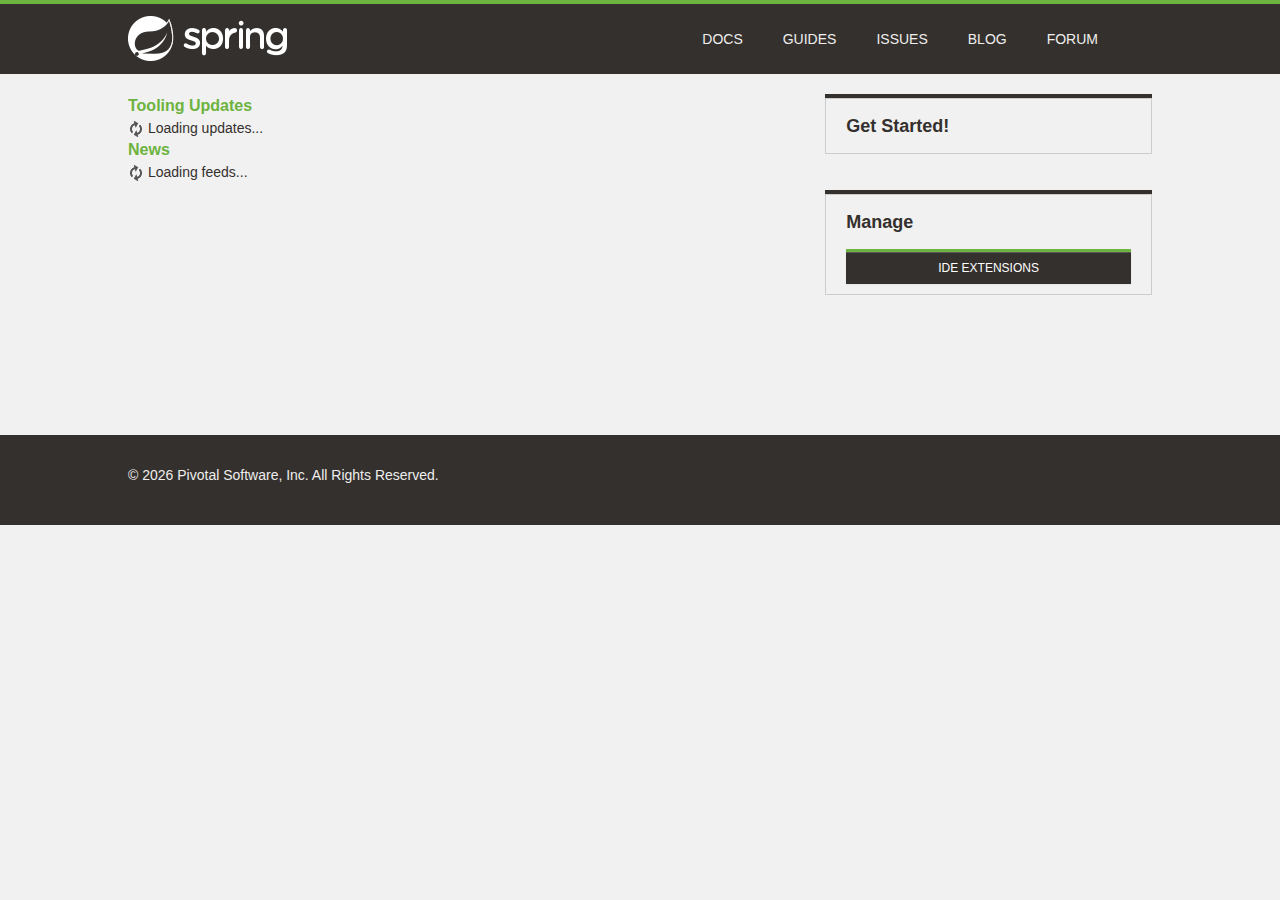
<file: .metadata/.plugins/org.springsource.ide.eclipse.commons.gettingstarted/dashboard/1515100069010/index.html>
<!DOCTYPE html>
<html>
<head>
<title>Spring</title>
<meta
	content="width=device-width, initial-scale=1.0, maximum-scale=1, minimum-scale=1, user-scalable=no"
	id="Viewport" name="viewport" />
<meta http-equiv="Content-Type" content="text/html; charset=UTF-8">
<link rel="stylesheet" type="text/css"
	href="common/bootstrap/css/bootstrap.css" />
<link rel="stylesheet" type="text/css"
	href="http://fontawesome.io/assets/font-awesome/css/font-awesome.css" />
<link rel="stylesheet" type="text/css" href="common/css/fontcustom.css" />
<link rel="stylesheet" type="text/css" href="common/css/icons.css" />
<link rel="stylesheet" type="text/css" href="common/css/buttons.css" />
<link rel="stylesheet" type="text/css" href="common/css/typography.css" />
<link rel="stylesheet" type="text/css" href="common/css/main.css" />
<link rel="stylesheet" type="text/css" href="common/css/application.css" />
<link rel="stylesheet" type="text/css"
	href="common/css/markdown-content.css" />
<link rel="stylesheet" type="text/css" href="common/css/docs.css" />
<link rel="stylesheet" type="text/css" href="common/css/homepage.css" />
<link rel="stylesheet" type="text/css" href="common/css/tools.css" />
<link rel="stylesheet" type="text/css" href="common/css/projects.css" />
<link rel="stylesheet" type="text/css" href="common/css/highlight.css" />
<link rel="stylesheet" type="text/css" href="common/css/responsive.css" />
<script type="text/javascript" src="common/js/jquery.js"></script>
<script type="text/javascript"
	src="common/bootstrap/js/bootstrap.min.js"></script>
<script type="text/javascript"
	src="common/bootstrap-datetimepicker/js/bootstrap-datetimepicker.min.js"></script>
<script type="text/javascript" src="common/js/filter.js"></script>
<script type="text/javascript" src="common/js/application.js"></script>
<script type="text/javascript" src="common/js/guide.js"></script>

<link rel="stylesheet" type="text/css" href="common/css/blog.css" />
<link rel="stylesheet" type="text/css" href="common/css/dashboard.css" />

</head>
<body>
	<script>
		//window.ide 'dummy'. Replaced/injected later by STS browser integration.
		//The dummy helps preview/test the page in an external browser.
		window.ide = {
			call: function () {
				return false;
			}
		}
		
		function addHtml(element, html) {
			if (html) {
				document.getElementById(element).innerHTML = html;
			}
		}

		function search(input) {
			if (input.value != "") {
				ide.call('openWebPage', 'https://spring.io/search?q=' + input.value)
				input.value = "";
			}
		}
	</script>
	<div class="viewport">
		<header class="navbar header--navbar">
			<div class="navbar-inner">
				<div class="container-fluid">
					<div class="spring-logo--container">
						<a class="spring-logo" href="#"><span></span></a>
					</div>
					<ul class="nav pull-right">
						<li class="navbar-link"><a
							onclick="return ide.call('openWebPage', 'https://spring.io/docs')">Docs</a></li>
						<li class="navbar-link"><a
							onclick="return ide.call('openWebPage', 'https://spring.io/guides')">Guides</a></li>
						<li class="navbar-link"><a
							onclick="return ide.call('openWebPage', 'https://github.com/spring-projects/spring-ide/issues')">Issues</a></li>
						<li class="navbar-link"><a
							onclick="return ide.call('openWebPage', 'https://spring.io/blog')">Blog</a></li>
						<li class="navbar-link"><a
							onclick="return ide.call('openWebPage', 'http://forum.springsource.org/forumdisplay.php?32-SpringSource-Tool-Suite')">Forum</a></li>
						<li class="navbar-link nav-search"><i
							class="fa fa-search navbar-search--icon js-search-input-open"></i>
							<div class="search-input-close js-search-input-close">x</div></li>
					</ul>
				</div>
			</div>
			<div class="search-dropdown--container js-search-dropdown">
				<div class="container-fluid">
					<div class="search-form--container">
						<form action="" class="form-inline form-search" method="get">
							<input class="search-query search-form--form js-search-input"
								name="q" onchange="search(this)"
								placeholder="Search for documentation, guides, and posts..."
								type="text" value="" />
							<button class="search-form--submit" type="submit">
								<i class="fa fa-search"></i>
							</button>
						</form>
					</div>
				</div>
			</div>
		</header>
		<div class="body--container container-fluid ">
			<div class="main-body--wrapper"
				style="padding-top: 20px; margin-top: 0px;">
				<!-- Override Spring IO Page Whitespace -->
				<div class="row-fluid blog--wrapper">
					<div class="span8">
						<h3 class="feed-header">Tooling Updates</h3>
						<div id="updates">
						  <img src="common/img/loading.gif"/> Loading updates...
						</div>
						<h3 class="feed-header">News</h3>
						<div id="feeds">
						  <img src="common/img/loading.gif"/> Loading feeds...
						</div>
					</div>

					<aside class="span4 content-right-pane--container" id="sidebar">
						<div class="right-pane-widget--container">
							<h2>Get Started!</h2>
							<div id="gettingStarted">
							</div>
							<div id="projectWizards">
							</div>
						</div>
						<div class="right-pane-widget--container">
							<h2>Manage</h2>
							<a class="ide_widget btn btn-black uppercase" href="#"
								onclick="return ide.call('openEditor', 'org.springsource.ide.eclipse.commons.gettingstarted.dashboard.ExtensionsEditor')">IDE Extensions</a>
						</div>
					</aside>
				</div>
			</div>
		</div>
		<footer class="footer">
			<div class="container-fluid">
				<div class="row-fluid">
					<div class="span8">
						&copy;
						<script type="text/javascript">
							var d = new Date();
							document.write(d.getFullYear());
						</script>
						Pivotal Software, Inc. All Rights Reserved.
					</div>
				</div>
			</div>
		</footer>
	</div>
</body>
</html>
</file>
<file: .metadata/.plugins/org.springsource.ide.eclipse.commons.gettingstarted/dashboard/1515100069010/common/css/fontcustom.css>
@font-face{font-family:"fontcustom";src:url("../font-custom/fontcustom.eot");src:url("../font-custom/fontcustom.eot?#iefix") format("embedded-opentype"),url("../font-custom/fontcustom.woff") format("woff"),url("../font-custom/fontcustom.ttf") format("truetype"),url("../font-custom/fontcustom.svg#fontcustom") format("svg");font-weight:normal;font-style:normal;}.icon-community-support,.icon-gs-guides-black,.icon-professional-support,.icon-spring-amqp,.icon-spring-android,.icon-spring-batch,.icon-spring-data,.icon-spring-framework,.icon-spring-hateos,.icon-spring-integration,.icon-spring-leaf,.icon-spring-logo,.icon-spring-mobile,.icon-spring-security,.icon-spring-social,.icon-spring-web-flow,.icon-spring-web-services,.icon-tutorials-black{font-family:"fontcustom"!important;font-style:normal;font-weight:normal;font-variant:normal;text-transform:none;line-height:1;-webkit-font-smoothing:antialiased;display:inline-block!important;text-decoration:inherit;}.icon-community-support:before{content:"\f100";}.icon-gs-guides-black:before{content:"\f101";}.icon-professional-support:before{content:"\f102";}.icon-spring-amqp:before{content:"\f103";}.icon-spring-android:before{content:"\f104";}.icon-spring-batch:before{content:"\f105";}.icon-spring-data:before{content:"\f106";}.icon-spring-framework:before{content:"\f107";}.icon-spring-hateos:before{content:"\f108";}.icon-spring-integration:before{content:"\f109";}.icon-spring-leaf:before{content:"\f10a";}.icon-spring-logo:before{content:"\f10b";}.icon-spring-mobile:before{content:"\f10c";}.icon-spring-security:before{content:"\f10d";}.icon-spring-social:before{content:"\f10e";}.icon-spring-web-flow:before{content:"\f10f";}.icon-spring-web-services:before{content:"\f110";}.icon-tutorials-black:before{content:"\f111";}
</file>
<file: .metadata/.plugins/org.springsource.ide.eclipse.commons.gettingstarted/dashboard/1515100069010/common/css/icons.css>
.icon{background-image:url("../img/iconsprite.png");display:inline-block!important;}.icon.icon-spring-logo-mobile{width:204px;height:60px;background-position:904px 302px;margin-top:-13px;transform:scale(0.5);-moz-transform:scale(0.5);-webkit-transform:scale(0.5);-o-transform:scale(0.5);-ms-transform:scale(0.5);}.icon.icon-spring-logo-big{width:154px;height:154px;background-position:154px 191px;}.icon.project--logo.logo-spring-framework{width:135px;height:133px;background-position:518px 837px;margin-top:2px;}.icon.project--logo.logo-spring-security{width:99px;height:137px;background-position:519px 677px;}.icon.project--logo.logo-spring-data{width:111px;height:111px;background-position:519px 512px;margin-top:13px;}.icon.project--logo.logo-spring-batch{width:104px;height:108px;background-position:360px 837px;margin-top:14px;}.icon.project--logo.logo-spring-integration{width:145px;height:104px;background-position:361px 677px;margin-top:16px;}.icon.project--logo.logo-spring-amqp{width:109px;height:98px;background-position:361px 513px;margin:19px;}.icon.project--logo.logo-spring-default{width:100px;height:100px;background-position:-805px 0;margin-top:18px;}.icon.project--logo.logo-spring-mobile{width:104px;height:137px;background-position:196px 677px;}.icon.project--logo.logo-spring-android{width:104px;height:126px;background-position:196px 513px;margin-top:10px;}.icon.project--logo.logo-spring-social{width:130px;height:100px;background-position:518px 357px;margin-top:18px;}.icon.project--logo.logo-spring-hateoas{width:126px;height:99px;background-position:518px 256px;margin-top:19px;}.icon.project--logo.logo-spring-webflow{width:99px;height:99px;background-position:619px 256px;margin-top:19px;}.icon.project--logo.logo-spring-web-services{width:100px;height:100px;background-position:532px 155px;margin-top:19px;}.icon.project--logo.logo-spring-xd{width:104px;height:113px;background-position:247px 837px;margin-top:11px;}.icon.project--logo.logo-spring-boot{width:102px;height:90px;background-position:143px 837px;margin-top:23px;}.icon.project--logo.logo-spring-ldap{width:93px;height:107px;background-position:247px 944px;margin-top:19px;}.icon.project--logo.logo-grails{width:107px;height:100px;background-position:361px 944px;margin-top:23px;}.icon.project--logo.logo-groovy{width:183px;height:92px;background-position:546px 940px;margin-top:23px;}.icon.icon-projects{width:28px;height:28px;background-position:-641px -481px;}.icon.icon-projects:hover{background-position:-641px -521px;}.icon.icon-forum{width:32px;height:32px;background-position:-409px -450px;}.icon.icon-forum:hover{background-position:-449px -450px;}.icon.icon-current-version{height:13px;width:42px;background-position:718px 317px;}.icon.icon-pre-release{height:13px;width:23px;background-position:657px 317px;}.icon.icon-ga-release{margin-left:0!important;height:13px;width:9px;background-position:626px 317px;background-color:#6db33f;padding:0 2px;border-radius:10px;}.icon.icon-snapshot-release{height:13px;width:46px;background-position:603px 317px;}.icon.logo-eclipse-text{width:159px;height:38px;background-position:603px 38px;}.icon.icon-social-twitter{width:36px;height:36px;background-position:-1px -143px;}.icon.icon-social-twitter:hover{background-position:-84px -143px;}.icon.icon-build-anything{width:107px;background-position:107px 279px;height:88px;}.icon.icon-run-anywhere{background-position:120px 344px;width:120px;height:65px;margin-top:11px;}.icon.icon-rest-assured{background-position:253px 86px;width:86px;height:86px;margin-top:1px;}.icon.icon-community-support{width:97px;height:97px;background-position:257px 185px;font-size:0;}.icon.icon-professional-support{width:126px;height:97px;background-position:272px 282px;font-size:0;}.icon.icon-gs-guides{width:73px;height:101px;background-position:356px 101px;}.icon.icon-tutorial{width:73px;height:101px;background-position:430px 101px;}.icon.blog-icon{width:20px;height:20px;vertical-align:middle;}.icon.blog-icon.calendar{background-position:20px 594px;}.icon.blog-icon.all-posts{background-position:20px 561px;}.icon.blog-icon.broadcasts{background-position:20px 519px;}.icon.blog-icon.engineering{background-position:20px 477px;}.icon.blog-icon.releases{background-position:20px 433px;}.icon.blog-icon.news-and-events{background-position:20px 387px;}.icon.about-icon.team{width:183px;height:127px;background-position:902px 202px;}.icon.about-icon.jobs{width:112px;height:85px;background-position:387px 415px;margin:21px 0;}.icon.about-icon.pivotal{width:93px;height:114px;background-position:387px 329px;margin:6px 0 7px;}i.icon{background-image:none;}
</file>
<file: .metadata/.plugins/org.springsource.ide.eclipse.commons.gettingstarted/dashboard/1515100069010/common/css/buttons.css>
.btn.btn-black{background-color:#34302d;background-image:none;border-radius:0;color:#f1f1f1;font-size:14px;line-height:14px;font-family:"Montserrat",sans-serif;border:2px solid #6db33f;padding:21px 60px;text-shadow:none;transition:border 0.15s;-webkit-transition:border 0.15s;-moz-transition:border 0.15s;-o-transition:border 0.15s;-ms-transition:border 0.15s;}.btn.btn-black.compact{padding:6px 12px;font-size:12px;}.btn.btn-black.sub-text{padding:12px 0;}.btn.btn-black.sub-text p{margin-top:6px;color:#eeeeee;font-size:14px;line-height:14px;font-family:"Montserrat",sans-serif;text-transform:none;}.btn.btn-black.on-black:hover{border-color:#6db33f;box-shadow:0 1px 3px #0b0a0a;}.btn.btn-black.on-black:active{box-shadow:0 1px 3px #0b0a0a,inset 0 3px 6px #0b0a0a;border-color:#6db33f;}.btn.btn-black.with-icon [class^="icon-"]{margin-right:21px;font-size:20px;vertical-align:top;line-height:10px;}.btn.btn-black:hover{border-color:#34302d;box-shadow:none;text-decoration:none;}.btn.btn-black:active{box-shadow:inset 0 3px 6px #0b0a0a;border-color:#34302d;}.btn.uppercase{text-transform:uppercase;}
</file>
<file: .metadata/.plugins/org.springsource.ide.eclipse.commons.gettingstarted/dashboard/1515100069010/common/css/typography.css>
body, h1, h2, h3, p, input {
	margin: 0;
	font-weight: 400;
	font-family: "Montserrat", sans-serif;
	color: #34302d;
}

h1 {
	font-size: 24px;
	line-height: 30px;
	font-family: "Montserrat", sans-serif;
}

h2 {
	font-size: 18px;
	font-weight: 700;
	line-height: 24px;
	margin-bottom: 10px;
	font-family: "Montserrat", sans-serif;
}

h3 {
	font-size: 16px;
	line-height: 24px;
	margin-bottom: 10px;
	font-weight: 700;
}

p {
	font-size: 15px;
	line-height: 24px;
}

p a {
	color: #5fa134;
}

p a:hover {
	color: #5fa134;
}

code {
	font-size: 14px;
}
</file>
<file: .metadata/.plugins/org.springsource.ide.eclipse.commons.gettingstarted/dashboard/1515100069010/common/css/main.css>
body{background-color:#f1f1f1;}#scrim{display:none;}#scrim.js-show{display:block;position:absolute;top:0;bottom:0;left:0;right:0;z-index:700;}.container-fluid{max-width:1024px;margin:0 auto;}.title-divider{width:75%;height:5px;background-color:#8CC63F;margin:21px 0;}.title-divider.full-width{width:100%;}.spaced--container{margin:60px 0;}.code-snippet{border-radius:2px;border:1px solid #cccccc;background-color:#F9F9F9;padding:12px 18px;margin:15px 0;font-size:13px;line-height:13px;}.header--navbar{margin:0;}.header--navbar .navbar-inner{position:absolute;z-index:999;background-image:none;filter:none;background-color:#34302d;border:none;border-top:4px solid #6db33f;box-shadow:none;position:relative;border-radius:0;padding:0;}.header--navbar .navbar-inner .spring-logo--container{display:inline-block;}.header--navbar .navbar-inner .spring-logo--container .spring-logo{margin:12px 0 6px;width:160px;height:46px;display:inline-block;text-decoration:none;}.header--navbar .navbar-inner .navbar-link.active a{background-color:#6db33f;box-shadow:none;}.header--navbar .navbar-inner .navbar-link a{color:#eeeeee;font-family:"Montserrat",sans-serif;text-transform:uppercase;text-shadow:none;font-size:14px;line-height:14px;padding:28px 20px;transition:all 0.15s;-webkit-transition:all 0.15s;-moz-transition:all 0.15s;-o-transition:all 0.15s;-ms-transition:all 0.15s;}.header--navbar .navbar-inner .navbar-link:hover a{color:#eeeeee;background-color:#6db33f;}.header--navbar .navbar-inner .navbar-link.nav-search{padding:20px 0 23px;}.header--navbar .navbar-inner .navbar-link.nav-search .navbar-search--icon{color:#eeeeee;font-size:24px;padding:3px 16px 3px 18px;cursor:pointer;}.header--navbar .navbar-inner .navbar-link.nav-search:hover .navbar-search--icon{text-shadow:0 0 10px #6db33f;}.header--navbar .navbar-inner .navbar-link.nav-search .search-input-close{display:none;}.header--navbar .navbar-inner .navbar-link.nav-search.js-highlight{background-color:#6db33f;}.header--navbar .navbar-inner .navbar-link.nav-search.js-highlight .navbar-search--icon{display:none;}.header--navbar .navbar-inner .navbar-link.nav-search.js-highlight .search-input-close{display:inline-block;color:#eeeeee;padding:4px 24px 3px;cursor:pointer;}.header--navbar .search-dropdown--container{position:absolute;z-index:998;margin-top:-90px;background-color:white;width:100%;border-bottom:1px solid #dddddd;transition:margin 0.25s;-webkit-transition:margin 0.25s;-moz-transition:margin 0.25s;-o-transition:margin 0.25s;-ms-transition:margin 0.25s;}.header--navbar .search-dropdown--container.no-animation{transition:none;-webkit-transition:none;-moz-transition:none;-o-transition:none;-ms-transition:none;}.header--navbar .search-dropdown--container .form-search{margin:0;}.header--navbar .search-dropdown--container .form-search .search-form--form{background:rgba(0,0,0,0);border:none;box-shadow:none;color:#34302D;font-size:21px;line-height:29px;height:30px;padding:25px 0;width:93%;}.header--navbar .search-dropdown--container .form-search .search-form--form::-webkit-input-placeholder{font-style:italic;}.header--navbar .search-dropdown--container .form-search .search-form--form:-moz-placeholder{font-style:italic;}.header--navbar .search-dropdown--container .form-search .search-form--form::-moz-placeholder{font-style:italic;}.header--navbar .search-dropdown--container .form-search .search-form--form:-ms-input-placeholder{font-style:italic;}.header--navbar .search-dropdown--container .form-search .search-form--submit{background-color:transparent;border:none;float:right;padding:28px 16px 24px 0;}.header--navbar .search-dropdown--container .form-search .icon-search{font-size:22px;color:#34302d;}.header--navbar .search-dropdown--container.js-show{margin-top:0;}a.spring-logo{background:url("../img/spring-logo.png") -1px -1px no-repeat;}a.spring-logo span{display:block;width:160px;height:46px;background:url("../img/spring-logo.png") -1px -48px no-repeat;opacity:0;-moz-transition:opacity 0.12s ease-in-out;-webkit-transition:opacity 0.12s ease-in-out;-o-transition:opacity 0.12s ease-in-out;}a:hover.spring-logo span{opacity:1;}.right-pane-widget--container{border:1px solid #cccccc;box-shadow:0 -4px 0 #34302d;margin:4px 0 40px 0;}.right-pane-widget--container li{display:block;padding:12px 6.2%;line-height:14px;border-top:1px solid white;}.right-pane-widget--container li [class^=icon-]{font-size:16px;}.right-pane-widget--container li a{font-size:14px;line-height:14px;color:#5fa134;}.right-pane-widget--container li:first-child{border-bottom:none;}.right-pane-widget--container.secondary-nav li a{text-transform:uppercase;color:#888;font-family:"Montserrat",sans-serif;font-weight:400;text-decoration:none;}.right-pane-widget--container.secondary-nav li a:hover{color:#5fa134;}.right-pane-widget--container.secondary-nav li.active a{font-weight:bold;color:#34302d;}.right-pane-widget--container.with-icon li{padding:12px 6.2% 12px 3%;}.right-pane-widget--container.with-icon li a{margin-left:2%;}.right-pane-widget--container.no-top-border{box-shadow:none;}.header--content{background-color:#dedede;padding:60px 0;}.header--content .header--content-subtitle--link{color:#8cc63f;}.header--content .header--content-subtitle--link:hover{text-decoration:none;color:#4e681e;}.main-body--wrapper{margin-top:100px;margin-bottom:100px;}.row--container{margin-bottom:60px;}.body--container--row{margin-bottom:30px;}.clear{clear:both;}.body--container--link{color:#44474c;}.body--container--link:hover{color:#638e2a;text-decoration:none;}.body--container--link.bold{font-weight:bold;}.list-link--container{margin:0;}.list-link--container .list-link{display:block;}.list-link--container .list-link a,.list-link--container .list-link div{color:#333;cursor:pointer;}.list-link--container .list-link a:hover,.list-link--container .list-link div:hover{color:#8cc63f;text-decoration:none;}.popover{border-radius:1px;padding:0;}.popover.right{margin-top:46px;}.popover.right .arrow{top:14px;border-right-color:#8cc63f;left:-8px;}.popover.right .arrow:after{border-right-color:#8cc63f;}.popover.bottom{margin-top:5px;}.popover.bottom .arrow{border-bottom-color:#8cc63f;top:-9px;left:15%;}.popover.bottom .arrow:after{border-bottom-color:#8cc63f;}.popover .popover-title{border-radius:1px 1px 0 0;background-color:#8cc63f;color:white;}.popover .popover-content{border-radius:0 0 1px 1px;}input.floating-input{background-color:transparent;border:none;border-bottom:1px solid #dedede;box-shadow:none;border-radius:0;padding:0 0 0 0;}input.floating-input:focus{border:none;border-bottom:1px solid #dedede;box-shadow:none;background:#ecebeb;}.floating-input--icon{font-size:16px;color:#c5c5c5;}.bottom-slide--container{height:190px;overflow:hidden;border-radius:3px;background-color:#cccccc;border:1px solid #c5c5c5;box-shadow:1px 2px 3px rgba(204,204,204,0.5);}.bottom-slide--container .bottom-slider--image{background-image:url("http://imgs.mi9.com/uploads/landscape/2101/beautiful-leaf-wallpapers_1280x960_28083.jpg");background-size:cover;height:137px;transition:all 0.33s;-wekit-transition:all 0.33s;-moz-transition:all 0.33s;-o-transition:all 0.33s;-ms-transition:all 0.33s;}.bottom-slide--container .bottom-slider{background-color:#ecebeb;padding:15px 10px;border-top:1px solid #9e9e9e;transition:all 0.33s;-wekit-transition:all 0.33s;-moz-transition:all 0.33s;-o-transition:all 0.33s;-ms-transition:all 0.33s;}.bottom-slide--container .bottom-slider .bottom-slider--title{display:inline-block;max-width:360px;line-height:14px;}.bottom-slide--container .bottom-slider .bottom-slider--icon{color:#333;font-size:27px;line-height:22px;font-size:27px;}.bottom-slide--container .bottom-slider .bottom-slider--more-info{opacity:0;}.bottom-slide--container:hover .bottom-slider--image{transform:translateY(-26px);-webkit-transform:translateY(-26px);-moz-transform:translateY(-26px);-o-transform:translateY(-26px);-ms-transform:translateY(-26px);}.bottom-slide--container:hover .bottom-slider{transform:translateY(-53px);-webkit-transform:translateY(-53px);-moz-transform:translateY(-53px);-o-transform:translateY(-53px);-ms-transform:translateY(-53px);}.bottom-slide--container:hover .bottom-slider--more-info{opacity:1;}.dashboard--posts td{min-width:130px;}.dashboard--posts td .actions{min-width:200px;}.dashboard--posts td .actions form{display:inline;}.blog-post--form input,.blog-post--form textarea{width:90%;}.blog-post--form textarea{min-height:300px;}.blog-post-form--right-pane .control-group.inline label{display:inline-block;}.blog-post-form--right-pane .control-group.inline .controls{display:inline-block;vertical-align:middle;margin-bottom:5px;margin-left:10px;}.gh-project-url--container{background-color:#FFF;border:1px solid #cccccc;height:20px;padding:4px 6px;border-radius:4px;margin:12px 0;}.gh-project-url--container input{width:87%;background-color:transparent;border:none;box-shadow:none;}.gh-project-url--container input:focus{outline:none;}.gh-project-url--container .icon--pull-right{float:right;margin-top:2px;cursor:pointer;}.btn--full-width{display:block;}.content--title{display:inline-block;border-top:3px solid #6db33f;font-size:12px;line-height:12px;text-transform:uppercase;padding-top:8px;position:absolute;margin-top:-30px;font-family:"Montserrat",sans-serif;}.content--title a{color:#34302d;}.content--title a:hover{color:#5fa134;}.content--title.search-title{position:relative;}.content--title.blog-category{display:none;}.content--title.blog-category.active{display:block;}.index-page--title{line-height:24px;}.index-page--title.top-margin{margin-top:60px;}.index-page--subtitle{font-size:16px;line-height:24px;margin:30px 0 60px;}.index-page--subtitle a{color:#5fa134;}.index-page--subtitle.jobs-subtitle{margin-bottom:60px;padding-bottom:60px;border-bottom:1px solid #cccccc;}.index-page--subtitle.with-subtext{margin-bottom:-30px;}.index-page--subtitle.with-subtext .subtext{display:inline-block;font-size:14px;margin:21px 0 0;color:rgba(52,48,45,0.9);}.footer{background-color:#34302d;color:#eeeeee;padding:30px 0;}.footer a{color:#6db33f;}.footer .nav{margin-bottom:12px;}.footer .nav li a{color:#eeeeee;text-shadow:none;text-transform:uppercase;font-size:12px;line-height:12px;padding:0 17px;}.footer .nav li a:hover{color:#6db33f;}.footer .nav li:first-child a{padding-left:0;}.footer .footer-newsletter--wrapper{width:auto;margin:0;}.footer .footer-newsletter--container form{margin:0;}.footer .footer-newsletter--container label{text-transform:uppercase;margin-bottom:15px;line-height:12px;font-weight:bold;font-size:12px;}.footer .footer-newsletter--container .footer-subscribe--input--container{background-color:white;border:1px solid #f1f1f1;}.footer .footer-newsletter--container .footer-subscribe--input--container .footer-subscribe--input{background:transparent;border:none;box-shadow:none;font-size:12px;padding-left:10px;}.footer .footer-newsletter--container .footer-subscribe--input--container .footer-subscribe--input:focus{outline:none;}.footer .footer-newsletter--container .footer-subscribe--input--container .footer-subscibe--btn{text-transform:uppercase;background-color:#6db33f;background-image:none;border-radius:0;border:none;box-shadow:none;color:#eeeeee;text-shadow:none;font-size:12px;padding:9px 16px;}.item-dropdown-widget{text-align:left;z-index:800;position:relative;}.item-dropdown-widget .item-dropdown--link{cursor:pointer;}.item-dropdown-widget .item-dropdown--link .item-dropdown--title{padding:14px 0 14px 20px;font-size:14px;line-height:14px;}.item-dropdown-widget .item-dropdown--link .item-dropdown--icon{color:#cbcaca;padding:14px;margin:0;}.item-dropdown-widget .item-dropdown--link:hover .item-dropdown--title,.item-dropdown-widget .item-dropdown--link:hover .item-dropdown--icon{color:#5fa134;}.item-dropdown-widget .item--dropdown{display:none;}.item-dropdown-widget.js-open{z-index:801;}.item-dropdown-widget.js-open .item-dropdown--title{color:#f1f1f1;background-color:#6db33f;position:relative;z-index:802;}.item-dropdown-widget.js-open .item-dropdown--icon{color:#dddddd;background-color:#34302d;position:relative;z-index:803;}.item-dropdown-widget.js-open .item--dropdown{display:block;}.item-dropdown-widget.js-open .item-dropdown--link:hover .item-dropdown--title{color:#f1f1f1;}.item-dropdown-widget.js-open .item-dropdown--link:hover .item-dropdown--icon{color:#ddd;}.item--dropdown{position:absolute;background-color:#34302d;padding:20px;width:255px;z-index:999;border:1px solid #eeeeee;border-top:none;margin-left:-1px;}.item--dropdown .item--header{padding-bottom:20px;border-bottom:1px solid #cccbca;}.item--dropdown .item--header .item--header-link{color:#6db33f;}.item--dropdown .item--header .item--header-link [class^=icon-]{color:#93918f;font-size:20px;vertical-align:middle;padding-right:10px;}.item--dropdown .item--header .item--header-link:hover{text-decoration:none;color:#7ac04c;}.item--dropdown .item--header .item--header-link:hover [class^=icon-]{color:#f1f1f1;}.item--dropdown .item--header .item--header-link.disabled{opacity:0.5;cursor:not-allowed;}.item--dropdown .item--header .item--header-link.disabled:hover{color:#6db33f;}.item--dropdown .item--header .item--header-link.disabled:hover [class^=icon-]{color:#93918f;}.item--dropdown .item--left-column,.item--dropdown .item--right-column{width:45%;display:inline-block;vertical-align:top;}.item--dropdown .item--half-column{display:inline-block;vertical-align:top;width:50%;}.item--dropdown .item--half-column:first-child .item--body-title,.item--dropdown .item--half-column:first-child .item--body--version{padding-right:15px;}.item--dropdown .item--half-column:nth-child(2) .item--body-title,.item--dropdown .item--half-column:nth-child(2) .item--body--version{padding-left:15px;}.item--dropdown .item--half-column:nth-child(3){margin-top:20px;}.item--dropdown .item--body-title{padding:30px 0 15px 0;color:#f1f1f1;border-bottom:1px solid #4a4440;font-size:12px;line-height:12px;text-transform:uppercase;}.item--dropdown .item--body .item--body--version{border-bottom:1px solid #4a4540;padding:7px 0;}.item--dropdown .item--body .item--body--version p{color:#f1f1f1;font-size:14px;line-height:19px;}.item--dropdown .item--body .item--body--version .docs-link{display:inline-block;color:#6db33f;}.item--dropdown .item--body .item--body--version .docs-link:hover{color:#7ac04c;}.item--dropdown .item--body .item--body--version .docs-link.reference-link{border-right:1px solid #4a4540;padding-right:10px;margin-right:5px;}.item--dropdown.no-item--header .item--body-title{padding-top:0;border-bottom:1px solid #cccbca;}.item--dropdown.no-item--header .tool-download-link .file-type{color:#5fa134;line-height:14px;font-size:14px;display:inline-block;}.item--dropdown.no-item--header .tool-download-link .file-size{color:#6c635d;font-size:10px;line-height:23px;float:right;}.item-slider-widget{display:inline-block;margin-left:9px;}.item-slider-widget .item--slider{height:32px;position:absolute;width:62px;border-radius:2px;margin-top:-4px;z-index:800;background:#68605a;background:-moz-linear-gradient(top,#68605a 0%,#34302d 100%,#020202 100%);background:-webkit-gradient(linear,left top,left bottom,color-stop(0%,#68605a),color-stop(100%,#34302d),color-stop(100%,#020202));background:-webkit-linear-gradient(top,#68605a 0%,#34302d 100%,#020202 100%);background:-o-linear-gradient(top,#68605a 0%,#34302d 100%,#020202 100%);background:-ms-linear-gradient(top,#68605a 0%,#34302d 100%,#020202 100%);background:linear-gradient(to bottom,#68605a 0%,#34302d 100%,#020202 100%);filter:progid:DXImageTransform.Microsoft.gradient(startColorstr='#68605a',endColorstr='#020202',GradientType=0);cursor:pointer;transition:all 0.25s;-webkit-transition:all 0.25s;-moz-webkit-transition:all 0.25s;-ms--webkit-transition:all 0.25s;-o-webkit-transition:all 0.25s;}.item-slider-widget .item-slider--container{background-color:white;border:1px solid #999999;padding:0 3px;}.item-slider-widget .item-slider--container .item{display:inline-block;color:#c3c3c3;font-family:"Montserrat",sans-serif;font-size:12px;line-height:12px;text-transform:uppercase;padding:7px 6px 5px;cursor:pointer;transition:color 0.25s;-webkit-transition:color 0.25s;-moz-webkit-transition:color 0.25s;-ms--webkit-transition:color 0.25s;-o-webkit-transition:color 0.25s;}.item-slider-widget .item-slider--container .item:hover{color:black;}.item-slider-widget .item-slider--container .item.js-active{z-index:801;position:relative;color:#f1f1f1;}.content-container--wrapper{border:1px solid #34302d;margin-top:-1px;}.content-container--wrapper:first-child{margin:0;}.content-container--wrapper .content-container--title{font-size:14px;line-height:14px;text-transform:uppercase;background-color:#34302D;color:#FFF;padding:18px 0;width:327px;text-align:center;margin:0;}.content-container--wrapper .content-container--header{background-color:#34302D;}.content-container--wrapper .content-container--header .content-container--filter{border-radius:0;box-shadow:none;margin:9px 20px;font-size:18px;line-height:22px;padding:8px;width:291px;}.content-container--wrapper .content-container--header .content-container--filter::-webkit-input-placeholder{color:#999;}.content-container--wrapper .content-container--header .content-container--filter:-moz-placeholder{color:#999;}.content-container--wrapper .content-container--header .content-container--filter::-moz-placeholder{color:#999;}.content-container--wrapper .content-container--header .content-container--filter:-ms-input-placeholder{color:#999;}.content-container--wrapper .content-container--header .header-title{color:#eeeeee;display:inline-block;margin:10px;}.content-container--wrapper .content-container--header .btn{margin:6px;}.content-container--wrapper .content-container--body{padding:20px;border-top:1px solid white;}.content-container--wrapper .content-container--body:first-child{border-top:none;}.content-container--wrapper .content-container--body .content-section-title--container{margin:20px 0 40px;}.content-container--wrapper .content-container--body .icon-gs-guides,.content-container--wrapper .content-container--body .icon-tutorial{margin-right:20px;}.content-container--wrapper .content-container--body .content-section-title{font-family:"Montserrat",sans-serif;font-size:16px;line-height:16px;margin-bottom:20px;padding-top:10px;font-weight:400;}.content-container--wrapper .content-container--body .content-section-sub-title{padding-right:50px;}.content-container--wrapper .content-items--container{padding:20px;}.billboard--wrapper .billboard--container{padding:80px 0;}.billboard--wrapper .billboard--container .billboard--title,.billboard--wrapper .billboard--container .billboard--sub-title{background:rgba(52,48,45,0.8);color:#eeeeee;display:inline-block;}.billboard--wrapper .billboard--container .billboard--title{font-size:48px;line-height:68px;font-family:"Montserrat",sans-serif;padding:0 15px;letter-spacing:-2px;}.billboard--wrapper .billboard--container .billboard--sub-title--container .billboard--sub-title{font-size:18px;line-height:18px;padding:2px 19px 12px;}.billboard--wrapper .billboard--container .billboard--sub-title--container .billboard--sub-title:first-child{padding-top:12px;}.billboard--wrapper .billboard--container.center-text{position:absolute;z-index:600;width:100%;margin:0 auto;margin-top:80px;text-align:center;}.billboard--wrapper .billboard-bg{height:425px;border-bottom:1px solid #34302d;background-repeat:no-repeat;background-size:cover;}.billboard--wrapper .billboard-bg.about-us--bg{background-image:url("../img/about-us-bg.png");}.billboard--wrapper .billboard-bg.jobs--bg{background-image:url("../img/jobs-bg.png");}.billboard-body--wrapper{padding:0 0 100px;}.admin-profile--form .admin-profile--field{padding:7px 0;}.admin-profile--form .admin-profile--field label{display:inline-block;width:250px;font-family:"Montserrat",sans-serif;vertical-align:middle;}.admin-profile--form .admin-profile--field input,.admin-profile--form .admin-profile--field textarea{width:30%;margin:0;}.admin-profile--form .admin-profile--field .push-right{margin-left:254px;}.admin-profile--form .admin-profile--field .image-note{display:inline-block;width:10%;vertical-align:bottom;margin-left:1%;font-size:.9em;line-height:1.2em;}.admin-profile--form .admin-profile--field .note{display:inline-block;vertical-align:middle;color:#666;margin-left:15px;font-size:12px;}.admin-profile--form .admin-profile--field.bio label{vertical-align:top;}.admin-profile--form .admin-profile--field.bio textarea{height:150px;}.admin-profile--form .admin-profile--field.submit-form{margin-top:30px;}.placeholder-img{background-color:#D5D5D5;border:3px solid white;padding:77px 0;margin-bottom:30px;text-align:center;color:#999;text-shadow:0 1px 2px white;font-size:18px;font-weight:bold;font-family:"Montserrat",sans-serif;}form.lpeRegForm{border:1px solid #f1f1f1;background-color:white;}form.lpeRegForm li{padding:0;list-style-type:none;}form.lpeRegForm ul input[type='text']{background:transparent;border:none;box-shadow:none;font-size:12px;padding:12px 0 15px 10px;font-family:"Varela Round",sans-serif;color:#666;font-weight:400;}#mktFrmButtons{margin:-78px -3px 0 222px;}#mktFrmSubmit{text-transform:uppercase;background-color:#6db33f;background-image:none;border-radius:0;border:none;box-shadow:none;color:#eeeeee;text-shadow:none;font-size:12px;padding:9px 16px!important;height:40px;cursor:pointer;}form.lpeRegForm label{display:none;}.lpeCElement{left:0!important;top:0!important;}form.lpeRegForm ul{font-size:12px;color:black;font-family:Arial,Helvetica,sans-serif;}form.lpeRegForm ul input,form.lpeRegForm ul input[type='text'],form.lpeRegForm ul textarea,form.lpeRegForm ul select{font-size:12px;color:black;font-family:Arial,Helvetica,sans-serif;}form.lpeRegForm li{margin-bottom:10px;}form.lpeRegForm .mktInput{padding-left:0px;}.about-feature--container{background-color:#34302d;text-align:center;padding:40px 20px;height:409px;transition:border,box-shadow 0.2s;-webkit-transition:border,box-shadow 0.2s;-moz-transition:border,box-shadow 0.2s;-ms-transition:border,box-shadow 0.2s;-o-transition:border,box-shadow 0.2s;border:1px solid transparent;}.about-feature--container .icon--container{height:200px;display:inline-block;}.about-feature--container .icon--container .icon{vertical-align:middle;position:relative;top:50%;}.about-feature--container .icon--container .icon.icon-spring-logo-big{margin-top:-77px;}.about-feature--container .icon--container .icon.icon-spring-logo{margin-top:-20px;}.about-feature--container .title,.about-feature--container .text,.about-feature--container .link{color:#f1f1f1;}.about-feature--container .title{font-size:18px;font-family:"Montserrat",sans-serif;line-height:24px;margin:30px 0 20px;text-transform:uppercase;}.about-feature--container .text{font-size:14px;line-height:20px;margin-bottom:20px;}.about-feature--container .link{font-family:"Montserrat",sans-serif;text-transform:uppercase;font-size:14px;line-height:20px;}.about-feature--container:hover{text-decoration:none;box-shadow:0 0 9px #6db33f;border-color:#6db33f;}.about-feature--container:active{box-shadow:inset 0 6px 10px #191715;}.about-feature--container.no-link{box-shadow:none;border:none;}.job-category--container{padding-right:95px;}.job-category--container .job-category--title{font-family:"Montserrat",sans-serif;text-transform:uppercase;font-size:16px;line-height:20px;margin-bottom:10px;}.job-category--container .job--container{margin-bottom:20px;}.job-category--container .job--container .title{color:#5fa134;font-size:16px;line-height:20px;}.job-post--container{padding-bottom:60px;margin-bottom:55px;border-bottom:1px solid white;}.job-post--container a{color:#5fa134;}.job-post--container .job-post--title{margin-bottom:5px;}.job-post--container .job-post--location{font-size:16px;line-height:20px;margin-bottom:20px;}.job-post--container .job-post--details p{font-size:14px;line-height:20px;margin-bottom:20px;}.job-post--container .job-post--details ul{margin-bottom:30px;}.job-post--container .job-post--details ul li{line-height:22px;margin-bottom:5px;}.job-post--container .apply-now-link{text-decoration:uppercase;}.job-post--container:last-child{padding-bottom:0;margin-bottom:0;border-bottom:none;}.admin--wrapper{text-align:center;}.admin--wrapper .alert,.admin--wrapper .admin-login--container{text-align:left;}.admin--wrapper .admin-login--container{background-color:white;padding:50px;display:inline-block;border-bottom:1px solid #cccccc;box-shadow:0 0 3px #cccccc;margin-top:100px;}.admin--wrapper .admin-login--container .admin-login--title{font-size:24px;line-height:24px;margin-bottom:40px;}.admin--wrapper .admin-login--container form{margin:0;text-align:center;}.admin--wrapper .admin-login--container form button{font-size:20px;font-family:"Varela Round",sans-serif;}.admin--wrapper .admin-login--container form button i{font-size:30px;float:left;margin:-10px 15px -10px 0;}.admin-index--title{margin-bottom:30px;}.admin-index--title.back-btn{margin-top:-60px;}.admin-index--link{background-color:white;padding:50px 0;display:inline-block;border-bottom:1px solid #cccccc;box-shadow:0 0 3px #cccccc;text-align:center;width:95%;transition:all 0.25s;-webkit-transition:all 0.25s;-moz-transition:all 0.25s;-o-transition:all 0.25s;-ms-transition:all 0.25s;}.admin-index--link .icon--container{width:190px;height:190px;border-radius:190px;background-color:#34302d;display:inline-block;text-align:center;margin-bottom:30px;}.admin-index--link .icon--container .icon{margin:22px 6px;}.admin-index--link .icon--container i{color:#FFF;font-size:150px;margin-top:11px;display:inline-block;}.admin-index--link p{font-size:20px;}.admin-index--link:hover{box-shadow:0 0 3px #6db33f;text-decoration:none;}.admin-index--link:active{box-shadow:none;}.white-btn--container{background-color:white;padding:50px 0;display:inline-block;border-bottom:1px solid #cccccc;box-shadow:0 0 3px #cccccc;text-align:center;width:95%;transition:all 0.25s;-webkit-transition:all 0.25s;-moz-transition:all 0.25s;-o-transition:all 0.25s;-ms-transition:all 0.25s;}.white-btn--container .icon--container{width:190px;height:190px;border-radius:190px;background-color:#34302d;display:inline-block;text-align:center;margin-bottom:30px;}.white-btn--container .icon--container .icon{margin:22px 6px;}.white-btn--container .icon--container i{color:#FFF;font-size:150px;margin-top:11px;display:inline-block;}.white-btn--container .icon--container.white-bg{background-color:white;}.white-btn--container p{font-size:20px;}.white-btn--container:hover{box-shadow:0 0 3px #6db33f;text-decoration:none;}.white-btn--container:active{box-shadow:none;}.pagination{margin:-1px 0 0 0;}.pagination div,.pagination a{display:inline-block;color:#888;text-decoration:none;vertical-align:middle;font-size:16px;}.pagination div.next,.pagination div.previous,.pagination a.next,.pagination a.previous{padding:10px;font-size:14px;line-height:14px;}.pagination div div,.pagination div a,.pagination a div,.pagination a a{padding:10px;color:#888;}.pagination div div.active,.pagination div a.active,.pagination a div.active,.pagination a a.active{color:#34302d;border-top:2px solid #34302d;padding-top:8px;}.pagination div:hover,.pagination a:hover{color:#34302d;}.usage-lists{margin:0;list-style:none;}.usage-lists li{margin-bottom:5px;}.usage-lists [class^="icon-"]{margin-right:10px;}.usage-lists.okay [class^="icon-"]{color:#6db33f;}.usage-lists.not-okay [class^="icon-"]{color:#BA4160;}.min-height{min-height:900px;}.platform-index--header{padding:100px 0;position:relative;}.platform-index--header:after{content:"";opacity:0.1;background:url("../img/platform-bg.png") 100% 50% no-repeat;position:absolute;top:0;left:0;right:0;bottom:0;background-size:55%;z-index:-1;}.platform-index--header .index-page--subtitle{margin-bottom:0;padding-right:20px;}.platform-index--header .platform-watermark--large{background:url("../img/spring-platform-watermark-large.png") 50% no-repeat;width:100%;height:156px;background-size:100%;}.platform-stack--wrapper{background:url("../img/platform-diagram-noise.png") #34302d;box-shadow:inset 0 15px 30px #191715,inset 0 -15px 30px #191715;text-align:center;padding:60px 0;}.platform-project{display:inline-block;clear:both;}.platform-project .project--container{float:left;padding:20px 10px;height:300px;box-sizing:border-box;width:24.153%;margin:40px 1% 40px 0;}@-moz-document url-prefix() {
  .platform-project .project--container {
    width: 22%;
  }
}
.platform-project .project--container:last-child {
  margin-right: 0;
}
.platform-project .project-icon {
  font-size: 98px;
  margin-bottom: 20px;
}
.platform-project .project--title {
  margin-bottom: 10px;
  text-transform: none;
}
.platform-project .description {
  width: 48.306%;
  float: left;
  margin-top: 20px;
  margin-right: 1%;
  padding-right: 1%;
}

.error-page {
  text-align: center;
}
.error-page img {
  display: inline-block;
}
.error-page .error-title {
  font-size: 24px;
  line-height: 24px;
  margin: 30px 0 0;
}
.error-page .big-search--container {
  display: inline-block;
  width: 64%;
  background-color: white;
  text-align: left;
  margin: 50px 0 40px;
  padding: 0 40px;
  position: relative;
}
.error-page .big-search--container input {
  background-color: transparent;
  border: none;
  box-shadow: none;
  font-size: 24px;
  line-height: 30px;
  padding: 26px 0;
  width: 95%;
  display: inline-block;
}
.error-page .big-search--container button {
  position: absolute;
  right: 0;
  top: 0;
  background-color: transparent;
  border: none;
  padding: 25px 28px;
  font-size: 20px;
  color: #666;
}
.error-page .error-bottom-link {
  font-size: 14px;
  color: #5fa134;
  text-decoration: none;
}
.error-page .error-bottom-link .social-icon.twitter {
  background-image: url("../img/iconsprite.png");
  background-repeat: no-repeat;
  display: inline-block;
  width: 36px;
  height: 36px;
  background-position: -1px -143px;
  vertical-align: middle;
  margin-right: 15px;
}
.error-page .error-bottom-link:hover {
  color: #6ab43a;
}
.error-page .error-bottom-link:hover .twitter {
  background-position: -84px -143px;
}
</file>
<file: .metadata/.plugins/org.springsource.ide.eclipse.commons.gettingstarted/dashboard/1515100069010/common/css/application.css>
#authentication{line-height:20px;padding:10px 0;}ul.download-links{list-style-type:none;margin-left:0;}
</file>
<file: .metadata/.plugins/org.springsource.ide.eclipse.commons.gettingstarted/dashboard/1515100069010/common/css/markdown-content.css>
a[name="gs"],a[name="tutorials"] {
	text-decoration: none !important;
}

.content--container h1 {
	margin-bottom: 15px;
}

.content--container a {
	color: #5fa134;
}

.content--container p,.content--container ul {
	margin-bottom: 20px;
	border-radius: 0;
}

.content--container pre {
	margin-top: -10px;
	margin-bottom: 20px;
	border-radius: 0;
}

.content--container h2 {
	font-family: "Montserrat", sans-serif;
	font-size: 20px;
	line-height: 28px;
	font-weight: 400;
	margin: 30px 0 10px;
}

.content--container h3,.content--container h4 {
	font-family: "Montserrat", sans-serif;
	font-size: 16px;
	line-height: 26px;
	font-weight: 400;
	margin: 20px 0 10px;
}

.content--container p code {
	color: #305CB5;
	font-size: 14px;
	padding: 2px 6px;
}

.content--container ul li {
	margin-bottom: 5px;
}

.content--container ul li code {
	color: #305CB5;
	font-size: 14px;
	padding: 2px 6px;
}

.content--container blockquote {
	padding: 0 0 0 10px;
	border-left: 4px solid #6db33f;
	background-color: #EBF1E7;
	padding: 25px 20px;
	margin: 30px 0;
	font-family: "Montserrat", sans-serif;
}

.content--container blockquote strong {
	font-size: 16px;
	line-height: 20px;
	font-weight: bold;
	margin-bottom: 6px;
}

.content--container blockquote p {
	margin: 0;
	font-size: 14px;
	line-height: 20px;
}

.content--container pre {
	word-break: normal;
	word-wrap: normal;
	white-space: pre;
	overflow-x: auto;
	width: 96.9%;
}

.content--container .highlight .copy-button {
	position: absolute;
	margin-left: 634px;
}

.content--container strong {
	font-family: "Montserrat", sans-serif;
}

.content-right-pane--container h2 {
	margin: 15px 6.2%;
}

.content-right-pane--container p {
	font-size: 14px;
	line-height: 21px;
	margin: 15px 6.2%;
}

.content-right-pane--container h3 {
	border-top: 1px solid #dddddd;
	padding: 6px 6.2%;
	font-family: "Montserrat", sans-serif;
	margin: 0;
}

.content-right-pane--container ul {
	margin: 0;
}

.content-right-pane--container ul li {
	line-height: 21px;
}

.content-right-pane--container ul li:last-child {
	padding-bottom: 28px;
}

.content-right-pane--container ul li:first-child {
	padding-bottom: 12px;
}

.content-right-pane--container .btn-group {
	margin: 0 6.2%;
	display: block;
}

.content-right-pane--container .btn-group .btn {
	font-family: "Varela Round", sans-serif;
	padding: 12px 6.4% 10px;
	font-size: 16px;
	line-height: 16px;
	border: 1px solid #dddddd;
	box-shadow: none;
}

.content-right-pane--container .btn-group .btn.active {
	background: #fff;
	box-shadow: none;
}

.content-right-pane--container .btn-group .btn:active {
	box-shadow: inset 0 1px 3px #c8c8c8;
}

.content-right-pane--container .clone-url {
	border: 1px solid #cccccc;
	background-color: white;
	cursor: pointer;
	margin: 15px 6.2%;
}

.content-right-pane--container .clone-url input {
	background-color: transparent;
	border: none;
	box-shadow: none;
	margin: 0;
	padding: 10px 0 10px 14px;
}

.content-right-pane--container .clone-url input:focus {
	outline: none;
}

.content-right-pane--container .clone-url button {
	padding: 20px;
	margin: 0;
	float: right;
}

.content-right-pane--container .github_download {
	display: block;
	text-align: center;
	margin: 15px 6.2%;
}

.go-to-repo--container {
	margin-top: 20px;
	padding: 10px 6.2%;
	border-top: 1px solid white;
}

.go-to-repo--container a {
	vertical-align: middle;
	color: #5fa134;
	text-transform: uppercase;
	font-family: "Montserrat", sans-serif;
	font-size: 12px;
	line-height: 24px;
	text-decoration: none;
	margin-top: 1px;
}

.go-to-repo--container a:hover {
	color: #6ab43a;
}

.go-to-repo--container i {
	color: #d4d4d4;
	font-size: 24px;
	margin-right: 10px;
	float: left;
	margin-top: -2px;
}

.copy-button {
	background-color: #cccccc;
	margin: 1px 1px 10px 0;
	padding: 20px;
	background-image: url("../img/iconsprite.png");
	background-repeat: no-repeat;
	background-position: 2px -429px;
	width: 20px;
	height: 22px;
	border: none;
	background-color: #34302d;
}

.copy-button.snippet {
	float: right;
}

a.ci-status {
	float: right;
	margin-top: -27px;
}

.gs-guide-import {
	display: none;
}

.tutorial-text img {
	border: 6px solid white;
	box-shadow: 0 0px 4px #cccccc, 0 1px 0 #cccccc;
}

.tutorial-text table {
	border-color: #808080;
	text-align: left;
	margin: 60px 0;
}

.tutorial-text table th {
	text-transform: uppercase;
	font-size: 12px;
	line-height: 15px;
	border-bottom: 1px solid #cccccc;
	padding: 0 30px 5px 8px;
	vertical-align: bottom;
	font-family: "Montserrat", sans-serif;
}

.tutorial-text table th:last-child {
	padding-right: 8px;
}

.tutorial-text table tr:last-child {
	border-bottom: 1px solid #cccccc;
}

.tutorial-text table td {
	padding: 8px 20px 8px 8px;
	line-height: 20px;
	text-align: left;
	vertical-align: top;
	border-top: 1px solid #dddddd;
}

.tutorial-text table td:last-child {
	padding-right: 8px;
	border-right: 1px solid #cccccc;
}

.tutorial-text table td:first-child {
	border-left: 1px solid #cccccc;
}

.tutorial-text table tr:nth-child(odd)>td,.tutorial-text table .table-striped tbody>tr:nth-child(odd)>th
	{
	background-color: #F9F9F9;
}

.tutorial-text article.markdown-body h1 {
	font-size: 21px;
	line-height: 28px;
	font-weight: 400;
	margin: 30px 0 10px;
}

.tutorial-text article.markdown-body h2 {
	font-family: "Varela Round", sans-serif;
	font-size: 19px;
}
</file>
<file: .metadata/.plugins/org.springsource.ide.eclipse.commons.gettingstarted/dashboard/1515100069010/common/css/docs.css>
.docs--header .docs-icon{background-color:#34302d;width:94px;height:122px;margin:0 40px 40px 0;padding:39px;background-image:url("../img/iconsprite.png");background-repeat:no-repeat;background-position:37px -506px;}.docs--body{width:auto;min-height:50px;display:block!important;}.docs--body .docs-item--wrapper{padding:0 20px;margin:20px -22px;}.docs--body .empty-project{margin-bottom:-40px;}.docs--body .docs-section-title{margin:40px 20px 30px;border-top:1px solid white;padding-top:40px;font-family:"Montserrat",sans-serif;font-weight:bold;}.docs--body .docs-section-title.no-border{border:0;padding-top:0;}.docs--item{display:inline-block;width:295px;vertical-align:top;margin:0 22px;}.docs--item .docs-version--dropdown{width:86.5%;}.docs--item .docs-version--dropdown p{display:inline-block;}.docs--item .docs-version--dropdown .icon{vertical-align:top;margin:2px 0 0 6px;}
</file>
<file: .metadata/.plugins/org.springsource.ide.eclipse.commons.gettingstarted/dashboard/1515100069010/common/css/homepage.css>
.homepage-billboard{background-image:url("../img/homepage-bg.jpg");background-size:cover;background-repeat:no-repeat;text-align:center;}.homepage-title--container{margin-top:66px;}.homepage-title,.homepage-subtitle{background:rgba(52,48,45,0.8);color:#f1f1f1;display:inline-block;}.homepage-title{font-size:48px;line-height:68px;font-family:"Montserrat",sans-serif;padding:0 15px;letter-spacing:-2px;}.homepage-subtitle{font-size:22px;line-height:18px;padding:2px 19px 12px;}.homepage-subtitle:first-child{padding-top:12px;}.homepage--body .platform--wrapper{background:url("../img/platform-bg.png") #34302d 50% 50% no-repeat;height:auto;text-align:center;padding:60px 0;background-size:694px;}.homepage--body .platform--wrapper .platform--icon{background:url("../img/spring-platform-watermark.png") no-repeat;width:241px;height:74px;display:inline-block;margin-bottom:43px;}.homepage--body .platform--wrapper .platform--title{font-family:"Montserrat",sans-serif;color:#f1f1f1;font-size:30px;line-height:30px;margin-bottom:20px;text-transform:uppercase;}.homepage--body .platform--wrapper .platform--text{color:#f1f1f1;font-size:18px;line-height:28px;margin-bottom:20px;}.homepage--body .platform--wrapper .platform--link{font-size:18px;line-height:28px;}.homepage--body .platform--wrapper .platform--link [class^="icon-"]{margin-left:15px;line-height:10px;vertical-align:middle;text-decoration:none;}.homepage--body .key-feature--wrapper{background-color:#6db33f;padding:60px 0;}.homepage--body .key-feature--wrapper .key-feature--container{text-align:center;color:#f1f1f1;}.homepage--body .key-feature--wrapper .key-feature--container .key-feature--icon--container{height:88px;text-align:center;margin-bottom:44px;}.homepage--body .key-feature--wrapper .key-feature--container .key-feature--title{text-transform:uppercase;font-family:"Montserrat",sans-serif;font-size:30px;line-height:30px;margin-bottom:20px;}.homepage--body .key-feature--wrapper .key-feature--container .key-feature--text{font-size:18px;line-height:28px;}.homepage--body .key-feature--wrapper .key-feature--container .key-feature--text.highlight{text-transform:uppercase;}.homepage--body .offset-feature--container{border-bottom:1px solid #dddbda;transition:all 0.25s;-webkit-transition:all 0.25s;-moz-transition:all 0.25s;-o-transition:all 0.25s;-ms-transition:all 0.25s;}.homepage--body .offset-feature--container .feature--content{padding:90px 0;}.homepage--body .offset-feature--container .offset-feature--title{font-size:30px;line-height:30px;font-family:"Montserrat",sans-serif;margin-bottom:20px;color:#34302d;}.homepage--body .offset-feature--container .offset-feature--text{font-size:18px;line-height:28px;margin-bottom:20px;color:#34302d;}.homepage--body .offset-feature--container .offset-feature--link{color:#5fa134;font-size:18px;line-height:18px;}.homepage--body .offset-feature--container .offset-feature--link i{font-size:18px;line-height:10px;margin-left:10px;text-decoration:none;}.homepage--body .offset-feature--container.feature-guides{background-image:url("../img/homepage-feature-guides.png");background-repeat:no-repeat;background-position:148% 0;}.homepage--body .offset-feature--container.feature-sts{background-image:url("../img/homepage-feature-sts.png");background-repeat:no-repeat;background-position:-40% 100%;}.homepage--body .offset-feature--container.feature-projects{background-image:url("../img/homepage-feature-projects.png");background-repeat:no-repeat;background-position:130px 0;}.homepage--body .offset-feature--container:last-child{border:none;}.homepage--body .offset-feature--container:nth-child(even){background-color:#ebf1e7;}.support--wrapper{background-color:#5d5d5d;padding:50px 0 60px;}.support--wrapper .support--container .icon{float:left;margin-right:45px;}.support--wrapper .support--container .support--title{font-size:18px;line-height:18px;text-transform:uppercase;color:#f1f1f1;margin:22px 0;}.support--wrapper .support--container .support-links a{color:#5fa134;padding:0 20px;}.support--wrapper .support--container .support-links a:first-child{padding-left:0;}.support--wrapper.about-page{position:absolute;left:0;right:0;}.tool-suite{text-align:right;}
</file>
<file: .metadata/.plugins/org.springsource.ide.eclipse.commons.gettingstarted/dashboard/1515100069010/common/css/tools.css>
.tool--container{background-color:#34302d;display:inline-block;color:#eeeeee;text-align:center;width:48.85%;margin:0 1.9% 40px 0;line-height:20px;}.tool--container:last-child{margin-right:0;}.tool--container .tool--icon{height:134px;display:inline-block;margin:40px 0;background-image:url("../img/iconsprite.png");}.tool--container .tool--icon.sts-icon{width:124px;background-position:808px 838px;}.tool--container .tool--icon.ggts-icon{width:96px;background-position:798px 697px;}.tool--container .tool--title{font-size:18px;text-transform:uppercase;font-family:"Montserrat",sans-serif;line-height:24px;margin-bottom:20px;}.tool--container .tool--description{font-size:14px;margin-bottom:20px;padding:0 40px;}.tool--container .tool--learn-more{color:#5fa134;display:block;font-size:14px;margin-bottom:20px;text-transform:uppercase;}.tool--container .tool--download-btn{width:237px;}.tool--container .tool--see-all-versions{display:block;color:#5fa134;line-height:14px;margin:26px 0 43px;}.eclipse--container{border:1px solid #34302d;padding:40px;}.eclipse--container .logo-eclipse-text{float:left;margin:20px 40px 40px 0;}.eclipse--container .eclipse-content--container{margin-left:159px;}.eclipse--container h2{font-size:18px;line-height:18px;margin-bottom:20px;font-weight:400;}.eclipse--container p{font-size:15px;line-height:20px;margin-bottom:20px;}.eclipse--container a{color:#5fa134;}.eclipse--container a.learn-more-link{text-transform:uppercase;}.tools--title{margin-bottom:30px;}.tools--wrapper{margin-bottom:20px;}.tools--wrapper .tools--description{font-size:16px;line-height:24px;margin-bottom:20px;padding-right:20px;}.tools--wrapper .tools--description.small-font{font-size:14px;line-height:24px;}.tools--wrapper .tools--description li{margin-bottom:10px;font-size:14px;}.tools--wrapper .tools--description li:last-child{margin-bottom:40px;}.tools--wrapper .tools--description em{font-family:"Montserrat",sans-serif;font-style:normal;font-weight:bold;}.tools--wrapper .centered-title{margin-bottom:10px;text-align:center;}.tools--wrapper .tools-feature--container{vertical-align:top;}.tools--wrapper .tools-feature--container h3{font-family:"Montserrat",sans-serif;}.tools--wrapper .tools-feature--container .tools-feature--thumbnail{height:160px;width:100%;margin-bottom:30px;}.tools--wrapper .tools-feature--container .tools-feature--thumbnail.sts-spring-model-detail{background:url("../img/sts-spring-model-detail.png") transparent no-repeat;border:3px solid #cccccc;}.tools--wrapper .tools-feature--container .tools-feature--thumbnail.sts-validations-detail{background:url("../img/sts-validations-detail.png") transparent no-repeat;border:3px solid #cccccc;}.tools--wrapper .tools-feature--container .tools-feature--thumbnail.sts-refactoring-support-detail{background:url("../img/sts-refactoring-support-detail.png") transparent no-repeat;border:3px solid #cccccc;}.tools--wrapper .tools-feature--container .tools-feature--thumbnail.sts-content-assist-detail{background:url("../img/sts-content-assist-detail.png") transparent no-repeat;border:3px solid #cccccc;}.tools--wrapper .tools-feature--container .tools-feature--thumbnail.sts-graphical-editors-detail{background:url("../img/sts-graphical-editors-detail.png") transparent no-repeat;border:3px solid #cccccc;}.tools--wrapper .tools-feature--container .tools-feature--thumbnail.sts-aop-support-detail{background:url("../img/sts-aop-support-detail.png") transparent no-repeat;border:3px solid #cccccc;}.tools--wrapper .tools-feature--container .tools-feature--thumbnail.sts-tcserver-cloudfoundry-detail{background:url("../img/sts-tcserver-cloudfoundry-detail.png") transparent no-repeat;border:3px solid #cccccc;}.tools--wrapper .tools-feature--container .tools-feature--thumbnail.placeholder-img{background-color:#ccc;box-shadow:inset 3px 3px 0 white,inset -3px -3px 0 white;}.tools--wrapper .tools-feature--container .tools-feature--thumbnail.screenshot-ggts-editing{background:url("../img/screenshot-ggts-editing.png") transparent no-repeat;}.tools--wrapper .tools-feature--container .tools-feature--thumbnail.screenshot-ggts-support{background:url("../img/screenshot-ggts-support.png") transparent no-repeat;}.tools--wrapper .tools-feature--container .tools-feature--thumbnail.screenshot-ggts-integration{background:url("../img/screenshot-ggts-integration.png") transparent no-repeat;}.tools--wrapper .tools-feature--container .tools-feature--description{font-size:14px;line-height:20px;padding-right:40px;}.tools--wrapper .tools-feature--container .tools-feature--description li{padding:5px 0;}.tools--wrapper .tools-feature--container .tools-feature--description a{color:#5fa134;}.tools--wrapper.testimonial{margin:45px 0;}.tools--wrapper.testimonial .testimonial--container{background-color:white;margin:0 67px;padding:20px;border-bottom:1px solid #cccccc;}.tools--wrapper.testimonial .testimonial--container .quotation--icon{width:30px;height:21px;background-image:url("../img/iconsprite.png");background-position:-155px -381px;display:inline-block;vertical-align:top;margin-right:15px;}.tools--wrapper.testimonial .testimonial--container .quotation--text{display:inline-block;width:70%;vertical-align:top;margin-right:3%;font-style:italic;}.tools--wrapper.testimonial .testimonial--container .quotation--speaker{display:inline-block;vertical-align:top;}.tools--wrapper.testimonial .testimonial--container .quotation--speaker strong{margin-left:-13px;font-family:"Montserrat",sans-serif;}.tools--wrapper.screenshot .screenshot{height:318px;margin:60px 0;}.tools--wrapper.screenshot .screenshot.sts-screenshot{background-image:url("../img/sts-screenshot.png");}.tools--wrapper.screenshot .screenshot.ggts-screenshot{background-image:url("../img/ggts-screenshot.png");}.tools--wrapper.tools-feature--wrapper .tools-feature--container{min-height:175px;padding:45px 30px 55px 0;border-top:1px solid white;}.tools--wrapper.tools-feature--wrapper .tools-feature--container .tools-feature--thumbnail{float:left;width:45.8%;margin:0 7% 0 0;height:188px;}.tools--wrapper.tools-feature--wrapper .tools-feature--container:nth-child(even) .tools-feature--thumbnail{float:right;margin:0 1.4% 0 6%;}.tools--wrapper.tools-feature--wrapper .tools-feature--container h3{padding-top:15px;}.tools--wrapper.tools-feature--wrapper .tools-feature--container p{padding:0;}.tools--wrapper.more-feature-list ul{margin:0 0 10px 20px;}.tools--wrapper.more-feature-list ul li{padding:5px 0;}.tools--wrapper .tools-bottom--container{margin-top:60px;}.tools--wrapper .tools-bottom--container p{margin:10px 0;}.tools--wrapper .tools-bottom--container p a:hover{color:#5fa134;}.tool-versions--wrapper{border:1px solid #34302d;margin:60px 0;}.tool-versions--wrapper .tool-versions--icon--container{background-color:#34302d;float:left;width:240px;text-align:center;padding:30px 0;}.tool-versions--wrapper .tool-versions--icon--container .tool-versions--icon{background-image:url("../img/iconsprite.png");height:134px;display:inline-block;margin-bottom:27px;}.tool-versions--wrapper .tool-versions--icon--container .tool-versions--icon.sts-icon{width:124px;background-position:808px 838px;}.tool-versions--wrapper .tool-versions--icon--container .tool-versions--icon.ggts-icon{width:96px;background-position:798px 697px;}.tool-versions--wrapper .tool-versions--icon--container .tool-versions--version{color:#f1f1f1;font-weight:400;margin-bottom:10px;line-height:18px;}.tool-versions--wrapper .tool-versions--container{display:block;vertical-align:top;margin:0;}.tool-versions--wrapper .tool-versions--container .platform{display:inline-block;border-right:1px solid white;text-align:center;vertical-align:top;margin:40px 0 33px;width:232px;padding:0 1.3545%;}.tool-versions--wrapper .tool-versions--container .platform:last-child{border-right:none;}.tool-versions--wrapper .tool-versions--container .platform .platform--icon{background-image:url("../img/iconsprite.png");display:inline-block;}.tool-versions--wrapper .tool-versions--container .platform .platform--icon.windows-icon{width:48px;height:48px;background-position:638px 555px;margin-top:-12px;}.tool-versions--wrapper .tool-versions--container .platform .platform--icon.mac-icon{width:46px;height:56px;background-position:702px 554px;margin-top:-20px;}.tool-versions--wrapper .tool-versions--container .platform .platform--icon.linux-icon{width:51px;height:43px;background-position:702px 483px;margin-top:-7px;}.tool-versions--wrapper .tool-versions--container .platform h3{margin:20px 0;font-family:"Montserrat",sans-serif;line-height:16px;}.tool-versions--wrapper .tool-versions--container .tools-version-dropdown--title{display:block;}.tool-versions--wrapper .tool-versions--container .place-right{position:absolute;right:0;top:0;}.tool-versions--wrapper .tool-versions--container .platform-version--dropdown{width:82.75%;}.eclipse-platform--container{border:1px solid #34302d;margin-bottom:40px;}.eclipse-platform--container .eclipse-platform-dropdown-link{display:block;}.eclipse-platform--container .platform-dropdown--icon{color:#EEE;padding:18px;background-color:#34302D;text-decoration:none;}.eclipse-platform--container .platform--name{background-color:#34302D;display:inline-block;width:327px;text-align:center;}.eclipse-platform--container .platform--name .platform--icon-small{display:inline-block;vertical-align:middle;background-image:url("../img/iconsprite.png");width:24px;}.eclipse-platform--container .platform--name .platform--icon-small.mac-icon{height:28px;background-position:717px 432px;}.eclipse-platform--container .platform--name .platform--icon-small.windows-icon{height:24px;background-position:673px 428px;}.eclipse-platform--container .platform--name .platform--icon-small.linux-icon{height:21px;background-position:632px 425px;width:25px;}.eclipse-platform--container .platform--name h3{display:inline-block;color:#EEE;line-height:16px;vertical-align:middle;margin:17px 0 17px 15px;}.eclipse-platform--container .platform-versions--container{padding:0 20px;overflow:hidden;height:0;margin-left:-1.5%;}.eclipse-platform--container .platform-versions--container .release{margin:20px 1% 20px;width:31.33467%;display:inline-block;}.eclipse-platform--container .platform-versions--container .platform-release--name{font-family:"Montserrat",sans-serif;text-transform:uppercase;padding:0 20px;}.eclipse-platform--container .ecplise-version--dropdown{width:87.2%;}.tool-archive--table,.tool-update-sites--table{margin-top:30px;border-bottom:1px solid #cccccc;}.tool-archive--table th,.tool-update-sites--table th{text-transform:uppercase;font-size:12px;line-height:12px;border-bottom:1px solid #cccccc;font-family:"Montserrat",sans-serif;}.tool-update-sites--table th:first-child{width:105px;}.tool-archive--table td:last-child,.tool-update-sites--table td:last-child{color:#6c635d;}.tool-archive--table td:first-child,.tool-update-sites--table td:first-child{border-left:1px solid #cccccc;}.tool-archive--table td:last-child,.tool-update-sites--table td:last-child{border-right:1px solid #cccccc;}.tool-archive--table tr:last-child,.tool-update-sites--table tr:last-child{border-bottom:1px solid #cccccc;}.tool-archive--table a,.tool-update-sites--table a{color:#5fa134;}.tools-right-pane{text-align:center;}.tools-right-pane .tools-logo{display:inline-block;background-image:url("../img/iconsprite.png");height:134px;margin:20px 0;}.tools-right-pane .tools-logo.sts-logo{background-position:673px 838px;width:124px;}.tools-right-pane .tools-logo.ggts-logo{background-position:664px 698px;width:96px;}.tools-right-pane .tools-logo-small{background-image:url("../img/iconsprite.png");margin:0 20px 0 0;width:43px;height:58px;}.tools-right-pane .tools-logo-small.sts-logo{background-position:770px 470px;}.tools-right-pane .tools-logo-small.ggts-logo{background-position:770px 404px;}.tools-right-pane ul{margin:0;}.tools-right-pane ul li{border:none;padding:0;}.tools-right-pane .download-btn{width:237px;margin-bottom:20px;}.tools-right-pane .all-versions{color:#5fa134;font-family:"Montserrat",sans-serif;margin-bottom:20px;display:block;}.tools-right-pane .other-tools--container{margin:20px;text-align:left;}.tools-right-pane .other-tools--container:first-child{border-bottom:1px solid white;}.tools-right-pane .other-tools--container .other-tools--link{color:#5FA134;font-size:16px;}.tools-right-pane .other-tools--container p{font-size:14px;line-height:18px;margin:0 0 20px 63px;}.download-links li{display:none;}
</file>
<file: .metadata/.plugins/org.springsource.ide.eclipse.commons.gettingstarted/dashboard/1515100069010/common/css/projects.css>
.projects--wrapper{margin-left:-0.5%;}.projects--wrapper.project-aggregator .project--container{height:160px;}.projects--wrapper.project-aggregator .project--container .project-links--container{margin-top:42px;}.projects--wrapper.top-separator{padding-top:30px;margin-top:10px;margin-bottom:10px;border-top:1px solid #dddddd;}.project--container{border:1px solid #34302d;display:inline-block;width:21.8%;height:340px;margin:0 0.5% 20px 0.5%;vertical-align:top;text-align:center;padding:30px 5%;}.project--container.auto-height{height:auto;}.project--container.short-fixed{height:262px;}.project--container.shorter-fixed{height:239px;}.project--container .project-logo--container{margin-bottom:25px;height:137px;vertical-align:middle;}.project--container .project--logo{display:inline-block;vertical-align:middle;}.project--container .project--logo.small{margin-bottom:20px;}.project--container .project--title{font-family:"Montserrat",sans-serif;font-size:16px;line-height:20px;margin-bottom:20px;text-transform:uppercase;}.project--container .project--description{font-size:14px;line-height:20px;}.project--container .project-links--container{position:absolute;background-color:rgba(109,179,63,0.95);padding:13px 0;width:326px;margin:127px 0 0 -20px;height:58px;opacity:0;transition:opacity 0.15s;-webkit-transition:opacity 0.15s;-moz-transition:opacity 0.15s;-o-transition:opacity 0.15s;-ms-transition:opacity 0.15s;}.project--container .project-links--container .project-link{display:inline-block;margin:0 15px;}.project--container .project-links--container .project-link [class^=icon-]{font-size:34px;width:34px;height:34px;color:rgba(241,241,241,0.75);}.project--container .project-links--container .project-link p{margin:6px 0;color:rgba(241,241,241,0.75);font-size:14px;line-height:14px;}.project--container .project-links--container .project-link:hover{text-decoration:none;}.project--container .project-links--container .project-link:hover [class^=icon-]{color:white;}.project--container:hover .project-links--container{opacity:1;}.project--container.parent-project{position:relative;}.project--container.parent-project .child-project-count--wrapper{position:absolute;top:30px;right:20px;}.project--container.parent-project .child-project-count--wrapper .child-project-count--number{position:relative;z-index:101;color:#f1f1f1;margin:-22px -9px 0 9px;}.project--container.parent-project .child-project-count--wrapper .child-project-count--background{position:absolute;margin:-54px 0 0 -5px;z-index:100;width:0;height:0;border-top:40px solid transparent;border-bottom:40px solid transparent;border-left:40px solid #6db33f;transform:rotate(-45deg);-webkit-transform:rotate(-45deg);-moz-transform:rotate(-45deg);-o-transform:rotate(-45deg);-ms-transform:rotate(-45deg);}.project--container.full-width{background-color:#ddd;border-color:white;display:block;height:auto;width:auto;text-align:left;}.project--container.full-width .project--title{margin-bottom:10px;}.project--container.full-width .project--description{margin-bottom:20px;}.project--container.full-width .project--link{color:#5fa134;text-transform:uppercase;font-size:12px;}.project--container.project--container--link{color:#34302d;transition:all 0.2s;-webkit-transition:all 0.2s;-moz-transition:all 0.2s;-ms-transition:all 0.2s;-o-transition:all 0.2s;}.project--container.project--container--link:hover{text-decoration:none;box-shadow:0 0 3px #6db33f;border-color:#6db33f;}.project--container.project--container--link:active{box-shadow:none;}.project--container.min-height{height:308px;}.project-header--wrapper .billboard--container{margin-top:60px;}.project-header--wrapper .content--title{position:relative;margin-bottom:30px;margin-top:0;}.project-header--wrapper .content--title a{color:#f1f1f1;}.project-header--wrapper .project--title{font-family:"Montserrat",sans-serif;font-size:24px;line-height:24px;color:#ebf1e7;}.project-header--wrapper .project--links--container{float:right;margin-top:-2px;}.project-header--wrapper .project--links--container .project-link{display:inline-block;vertical-align:middle;margin-right:10px;}.project-header--wrapper .project--links--container .project-link [class^=icon-]{font-size:37px;width:34px;height:34px;color:#d4d4d4;}.project-header--wrapper .project--links--container .project-link:last-child{margin-right:0;}.project-header--wrapper .project--links--container .project-link:hover{text-decoration:none;}.project-header--wrapper .project--links--container .project-link:hover [class^=icon-]{color:#6db33f;}.project-header--wrapper .project--links--container .project-link div.icon{margin-top:3px;}.project-header--wrapper .project--description{color:#f1f1f1;font-size:16px;line-height:24px;margin-top:20px;}.project-header--wrapper .project--description a{color:#5fa134;}.project-header--wrapper .project-quickstart-btn{margin-top:40px;}.project-header--wrapper .billboard-bg{background-color:#666;}.project-header--wrapper .billboard-bg .billboard-icon{width:330px;height:364px;position:absolute;right:0;margin-top:25px;opacity:0.5;}.project-header--wrapper .billboard-bg .billboard-icon.icon-spring-data-large{background-image:url("../img/icon-spring-data-large.png");}.project-body--container .project-body--section{margin-bottom:30px;padding-right:20px;}.project-body--container .project-body--section p{font-size:14px;line-height:20px;margin-bottom:20px;}.project-body--container .project-body--section li{padding:5px 0;}.project-body--container .project-body--section .underlined-title{border-bottom:1px solid white;padding-bottom:10px;margin-bottom:20px;}.project-body--container .project-body--section h3{font-family:"Montserrat",sans-serif;font-weight:bold;}.project-body--container .project-body--section pre{border-radius:0;}.quickstart--container{border:1px solid #34302d;}.quickstart--container .quickstart--title{font-family:"Montserrat",sans-serif;color:#f1f1f1;background-color:#34302d;font-size:16px;line-height:16px;padding:17px 0;width:211px;text-align:center;display:inline-block;}.quickstart--container .quickstart--dropdown{display:inline-block;width:34.6%;margin-left:16px;}.quickstart--container .quickstart--dropdown .item-dropdown--title{padding:9px 0 7px 20px;border:1px solid #34302d;}.quickstart--container .quickstart--dropdown .item-dropdown--title .icon{margin:-3px 0 0 6px;vertical-align:middle;}.quickstart--container .quickstart--dropdown .item-dropdown--icon{padding:9px;background-color:#34302d;}.quickstart--container .quickstart--dropdown .project-version--dropdown{width:100%%;padding:0;}.quickstart--container .quickstart--dropdown .project-version--dropdown .project-version{color:#f1f1f1;padding:8px 20px;border-top:1px solid #4a4440;cursor:pointer;}.quickstart--container .quickstart--dropdown .project-version--dropdown .project-version .icon{margin:-3px 0 0 6px;vertical-align:middle;}.quickstart--container .quickstart--dropdown .project-version--dropdown .project-version.active{background-color:black;border-color:transparent;}.quickstart--container .quickstart--dropdown .project-version--dropdown .project-version.active:hover{background-color:black;}.quickstart--container .quickstart--dropdown .project-version--dropdown .project-version:first-child{border:none;}.quickstart--container .quickstart--dropdown .project-version--dropdown .project-version:hover{background-color:rgba(0,0,0,0.3);}.quickstart--container .quickstart--dropdown.js-open .item-dropdown--title{border:1px solid #6db33f;}.quickstart--container .quickstart--dropdown:hover .item-dropdown--icon{color:white;}.quickstart--container .quickstart--body{padding:20px;}.project-documentation--container{border-color:#34302d;}.project-documentation--container .item-dropdown--title{background-color:transparent;border-bottom:1px solid #34302d;padding:20px;font-family:"Montserrat",sans-serif;font-size:14px;line-height:14px;}.project-documentation--container .item--dropdown{display:block;position:relative;width:100%;padding:0;border:none;background-color:transparent;}.project-documentation--container .item--dropdown .item--body-title{padding-top:15px;color:#34302d;margin:0 20px;border-color:#d7d5d3;}.project-documentation--container .item--dropdown .item--body--version{margin:0 20px;border-color:#d7d5d3;}.project-documentation--container .item--dropdown .item--body--version p{color:#34302d;display:inline-block;}.project-documentation--container .item--dropdown .item--body--version .icon{vertical-align:top;margin:2px 0 0 6px;}.project-documentation--container .item--dropdown .item--body--version .icon.icon-pre-release{background-color:#34302d;border-radius:2px;}.project-documentation--container .item--dropdown .item--body--version:last-child{margin-bottom:20px;}.project-sub-link--wrapper{padding:20px 20px 18px;}.project-sub-link--wrapper .project-sub-link{background-color:#cbcaca;width:30px;height:30px;display:inline-block;margin-right:2.9%;}.project-sub-link--wrapper .project-sub-link:last-child{margin-right:0;}.project-additional-resource--wrapper{padding:20px;}.project-additional-resource--wrapper h3{margin:5px 0;}.project-additional-resource--wrapper ul{margin:0 0 25px 0;}.project-additional-resource--wrapper ul li{border:none;padding:5px 0;}.project-additional-resource--wrapper ul:last-child{margin-bottom:0;}.github-fork-ribbon--wrapper{width:150px;height:150px;position:absolute;overflow:hidden;margin-top:-102px;z-index:9999;right:0;}.github-fork-ribbon--wrapper .github-fork-ribbon{position:absolute;padding:2px 0;background-color:#34302d;-webkit-box-shadow:0px 2px 3px 0px rgba(0,0,0,0.33);box-shadow:0px 2px 3px 0px rgba(0,0,0,0.33);z-index:9999;top:42px;right:-43px;-webkit-transform:rotate(45deg);-moz-transform:rotate(45deg);-o-transform:rotate(45deg);}.github-fork-ribbon--wrapper .github-fork-ribbon a{font-family:"Helvetica Neue",Helvetica,Arial,sans-serif;font-size:13px;font-weight:500;color:#f1f1f1;text-decoration:none;text-shadow:0 -1px rgba(0,0,0,0.5);text-align:center;width:200px;line-height:20px;display:inline-block;padding:2px 0;border:1px dotted rgba(255,255,255,0.75);border-width:1px 0;}.github-fork-ribbon--wrapper .github-fork-ribbon a i{font-size:23px;vertical-align:middle;margin:0 3px 0 0;color:black;}
</file>
<file: .metadata/.plugins/org.springsource.ide.eclipse.commons.gettingstarted/dashboard/1515100069010/common/css/highlight.css>
.highlight .hll{background-color:#ffffcc;}.highlight .c{color:#999988;font-style:italic;}.highlight .err{color:#a61717;background-color:#e3d2d2;}.highlight .k{color:#000000;font-weight:bold;}.highlight .o{color:#000000;font-weight:bold;}.highlight .cm{color:#999988;font-style:italic;}.highlight .cp{color:#999999;font-weight:bold;font-style:italic;}.highlight .c1{color:#999988;font-style:italic;}.highlight .cs{color:#999999;font-weight:bold;font-style:italic;}.highlight .gd{color:#000000;background-color:#ffdddd;}.highlight .ge{color:#000000;font-style:italic;}.highlight .gr{color:#aa0000;}.highlight .gh{color:#999999;}.highlight .gi{color:#000000;background-color:#ddffdd;}.highlight .go{color:#888888;}.highlight .gp{color:#555555;}.highlight .gs{font-weight:bold;}.highlight .gu{color:#aaaaaa;}.highlight .gt{color:#aa0000;}.highlight .kc{color:#000000;font-weight:bold;}.highlight .kd{color:#000000;font-weight:bold;}.highlight .kn{color:#000000;font-weight:bold;}.highlight .kp{color:#000000;font-weight:bold;}.highlight .kr{color:#000000;font-weight:bold;}.highlight .kt{color:#445588;font-weight:bold;}.highlight .m{color:#009999;}.highlight .s{color:#d01040;}.highlight .na{color:teal;}.highlight .nb{color:#0086b3;}.highlight .nc{color:#445588;font-weight:bold;}.highlight .no{color:teal;}.highlight .nd{color:#3c5d5d;font-weight:bold;}.highlight .ni{color:purple;}.highlight .ne{color:#990000;font-weight:bold;}.highlight .nf{color:#990000;font-weight:bold;}.highlight .nl{color:#990000;font-weight:bold;}.highlight .nn{color:#555555;}.highlight .nt{color:navy;}.highlight .nv{color:teal;}.highlight .ow{color:#000000;font-weight:bold;}.highlight .w{color:#bbbbbb;}.highlight .mf{color:#009999;}.highlight .mh{color:#009999;}.highlight .mi{color:#009999;}.highlight .mo{color:#009999;}.highlight .sb{color:#d01040;}.highlight .sc{color:#d01040;}.highlight .sd{color:#d01040;}.highlight .s2{color:#d01040;}.highlight .se{color:#d01040;}.highlight .sh{color:#d01040;}.highlight .si{color:#d01040;}.highlight .sx{color:#d01040;}.highlight .sr{color:#009926;}.highlight .s1{color:#d01040;}.highlight .ss{color:#990073;}.highlight .bp{color:#999999;}.highlight .vc{color:teal;}.highlight .vg{color:teal;}.highlight .vi{color:teal;}.highlight .il{color:#009999;}
</file>
<file: .metadata/.plugins/org.springsource.ide.eclipse.commons.gettingstarted/dashboard/1515100069010/common/css/responsive.css>
.mobile-only{display:none;}@media (max-width: 800px) {html,body{height:100%;}.viewport{position:absolute;right:0;left:0;top:0;bottom:0;overflow-x:hidden;overflow-y:scroll;-webkit-overflow-scrolling:touch;}.viewport.constrained{overflow:hidden;min-height:279px;}.desktop-only{display:none!important;}.mobile-only{display:block;}.homepage-billboard{height:auto;}.homepage-billboard .billboard--container{position:relative;overflow:hidden;}.homepage-billboard .icon.icon-spring-logo-big{background:url("../img/mobile-leaf-watermark.png") 0 0 no-repeat;width:928px;height:924px;position:absolute;left:50%;transform:scale(0.5);-moz-transform:scale(0.5);-webkit-transform:scale(0.5);-o-transform:scale(0.5);-ms-transform:scale(0.5);top:50%;opacity:0.06;margin:-462px 0 0 -464px;z-index:0;}.homepage-billboard .homepage-title--container{margin-top:0;}.homepage-billboard .homepage-title{font-size:40px;line-height:50px;}.homepage-billboard .homepage-subtitle{font-size:21px;line-height:21px;}.homepage--body .key-feature--wrapper{padding:0;}.homepage--body .key-feature--wrapper .key-feature--container{margin-top:5%;margin-bottom:5%;}.homepage--body .key-feature--wrapper .key-feature--container .key-feature--icon--container{margin-bottom:30px;}.homepage--body .key-feature--wrapper .key-feature--container .key-feature--title{font-size:24px;}.homepage--body .key-feature--wrapper .key-feature--container .key-feature--text{font-size:15px;line-height:21px;}.mobile-left-pane{width:100%!important;margin-left:0!important;}.mobile-right-pane{display:none!important;}.index-page--title{line-height:32px;}.index-page--subtitle{margin-top:10px;margin-bottom:30px;}.index-page--subtitle.with-subtext{margin-bottom:30px;}.offset-feature--container{background-image:none!important;}.offset-feature--container .tool-suite{text-align:left;}.support--wrapper .support--container{text-align:center;margin-bottom:30px;}.support--wrapper .support--container .icon{float:none;margin-right:0;}.support--wrapper .support--container .support-links a{padding:0 15px;}aside{margin-left:0!important;}.right-pane-widget--container{margin-top:60px;}.content--container pre{max-width:94.9%;}.content--container code{word-break:normal;word-wrap:normal;white-space:pre;max-width:97%;}.mobile-navigation--wrapper .navigation-drawer--container{position:absolute;top:0;width:270px;bottom:0;left:0;background-color:#34302d;z-index:999;min-height:390px;box-shadow:inset -1px 0px 2px rgba(0,0,0,0.3);transform:translateX(-100%);-webkit-transform:translateX(-100%);-moz-transform:translateX(-100%);-ms-transform:translateX(-100%);-o-transform:translateX(-100%);transition:all 0.25s;-webkit-transition:all 0.25s;-moz-transition:all 0.25s;-ms-transition:all 0.25s;-o-transition:all 0.25s;-webkit-perspective:1000;-webkit-backface-visibility:hidden;-webkit-tap-highlight-color:rgba(0,0,0,0);}.mobile-navigation--wrapper .navigation-drawer--container .mobile-search--container{margin:9px;padding:5px;background-color:#464340;position:relative;}.mobile-navigation--wrapper .navigation-drawer--container .mobile-search--container .form-search{margin:0;}.mobile-navigation--wrapper .navigation-drawer--container .mobile-search--container input{background-color:transparent;border:none;box-shadow:none;margin:0;border-radius:0;width:90%;padding:0 10% 0 0;color:#f1f1f1;}.mobile-navigation--wrapper .navigation-drawer--container .mobile-search--container .search-form--submit{position:absolute;right:0;background-color:transparent;border:none;color:#9d9b99;padding:0 2%;}.mobile-navigation--wrapper .navigation-drawer--container .mobile-search--container .search-form--submit .icon-search{font-size:15px;}.mobile-navigation--wrapper .navigation-drawer--container .navigation-item-list .navbar-link a{border-bottom:1px solid #474441;color:#f1f1f1;display:block;padding:15px;text-decoration:none;font-size:15px;line-height:15px;}.mobile-navigation--wrapper .navigation-drawer--container .navigation-item-list .navbar-link a [class^=icon-]{color:#9d9b99;}.mobile-navigation--wrapper .navigation-drawer--container .navigation-item-list .navbar-link:first-child a{border-top:1px solid #474441;}.mobile-navigation--wrapper .navigation-drawer--container .navigation-item-list .navbar-link.active{margin-top:-1px;}.mobile-navigation--wrapper .navigation-drawer--container .navigation-item-list .navbar-link.active a{border-bottom:1px solid transparent;background-color:#262321;}.mobile-navigation--wrapper .navigation-drawer--container.js-open{transform:translateX(0);-webkit-transform:translateX(0);-moz-transform:translateX(0);-ms-transform:translateX(0);-o-transform:translateX(0);}.mobile-navigation--wrapper .mobile-nav{background-color:#34302d;height:50px;text-align:center;border-left:1px solid #34302d;position:relative;transition:all 0.25s;-webkit-transition:all 0.25s;-moz-transition:all 0.25s;-ms-transition:all 0.25s;-o-transition:all 0.25s;-webkit-perspective:1000;-webkit-backface-visibility:hidden;-webkit-tap-highlight-color:rgba(0,0,0,0);}.mobile-navigation--wrapper .mobile-nav .nav-icon{position:absolute;padding:13px;}.mobile-navigation--wrapper .mobile-nav .nav-icon [class^=icon-]{color:#f1f1f1;font-size:21px;}.mobile-navigation--wrapper .mobile-nav .header-center-icon{display:inline-block;padding:9px 0 0;}.mobile-navigation--wrapper .mobile-nav.js-slide-right{transform:translateX(270px);-webkit-transform:translateX(270px);-moz-transform:translateX(270px);-ms-transform:translateX(270px);-o-transform:translateX(270px);}#scrim.js-open-mobile-nav{z-index:999;transform:translateX(270px);-webkit-transform:translateX(270px);-moz-transform:translateX(270px);-ms-transform:translateX(270px);-o-transform:translateX(270px);}.body--container,.homepage--body{transition:all 0.25s;-webkit-transition:all 0.25s;-moz-transition:all 0.25s;-ms-transition:all 0.25s;-o-transition:all 0.25s;-webkit-perspective:1000;-webkit-backface-visibility:hidden;-webkit-tap-highlight-color:rgba(0,0,0,0);}.body--container.js-slide-right,.homepage--body.js-slide-right{transform:translateX(270px);-webkit-transform:translateX(270px);-moz-transform:translateX(270px);-ms-transform:translateX(270px);-o-transform:translateX(270px);}.main-body--wrapper{margin-top:20px;margin-bottom:30px;}.blog--wrapper .blog--container{padding-bottom:0;}.blog--wrapper .blog--container .blog--title{font-size:21px;line-height:25px;}.blog--wrapper .blog--container .blog--post{font-size:14px;line-height:20px;}.blog--wrapper .blog--container.blog-preview{margin:0 0 20px 0;padding:0 0 25px 0;}.blog--wrapper .blog--container.blog-preview .meta-data--container{margin:0;}.blog--wrapper .blog--container.blog-preview .meta-data--container .meta-data--item{margin-bottom:0;}.guides-section--container{margin-top:40px;}.project--container{padding:30px 5%;width:38.135%;height:290px;}.platform-index--header{text-align:center;padding:60px 0;}.platform-index--header:after{background-position:50%;background-size:100%;}footer{display:none;}.content--title{display:none;}.tool-versions--wrapper .tool-versions--container .platform{padding:0 5px;}}@media (max-width: 600px) {.blog--container .meta-data--container .meta-data--item{margin-bottom:10px!important;}.blog--container .meta-data--container .meta-data--item:last-child{margin-bottom:0!important;}.homepage-billboard{text-align:left!important;}.homepage-billboard .homepage-title{font-size:30px!important;line-height:36px!important;}.homepage-billboard .homepage-subtitle{font-size:18px!important;line-height:24px!important;}.homepage--body .key-feature--wrapper .key-feature--container{width:100%;margin:7% 0;}.homepage--body .key-feature--wrapper .key-feature--container:first-child{margin-top:60px;}.homepage--body .key-feature--wrapper .key-feature--container:last-child{margin-bottom:60px;}.homepage--body .platform--wrapper{padding:30px 0 60px;background-size:404px;}.homepage--body .platform--wrapper .platform--icon{margin-bottom:15px;transform:scale(0.75);-moz-transform:scale(0.75);-webkit-transform:scale(0.75);-o-transform:scale(0.75);-ms-transform:scale(0.75);}.homepage--body .platform--wrapper .platform--title{font-size:21px;line-height:24px;}.homepage--body .platform--wrapper .platform--text{font-size:15px;line-height:21px;}.homepage--body .offset-feature--container .feature--content{padding:60px 0;text-align:left!important;}.homepage--body .offset-feature--container .offset-feature--title{font-size:21px;line-height:24px;}.homepage--body .offset-feature--container .offset-feature--text,.homepage--body .offset-feature--container .offset-feature--link{font-size:15px;line-height:21px;}.homepage--body .offset-feature--container .tool-suite{text-align:left;}.content-container--wrapper .content-container--header{padding:9px 12px;}.content-container--wrapper .content-container--header .content-container--filter{margin:0;padding:4px 1%;width:98%;display:block;}.content-container--wrapper .content-container--body .content-section-title--container{margin:0 0 20px;}.content-container--wrapper .content-container--body .content-section-title--container .icon{display:none!important;}.content-container--wrapper .content-container--body .content-section-title--container .content-section-title{padding:0;}.content-container--wrapper .content-container--body .content-section-title--container .content-section-title{margin-bottom:10px;font-size:21px;line-height:27px;}.content-container--wrapper .content-container--body .content-section-title--container .content-section-sub-title{display:none;}.guides-section--container{margin-top:0;}.guides-section--container .guide--container{display:block;margin:0;width:auto;margin-bottom:20px;}.project--container{padding:30px 5%;width:90%;height:270px;}}@media (max-width: 900px) {.search-facets,.facets--clear-filters{display:none;}.search-results-page .row-fluid .span8{width:100%;}}@media (min-width: 900px) and (max-width: 1180px) {.homepage--body .offset-feature--container.feature-guides{background-position:120% 0;}.homepage--body .offset-feature--container.feature-sts{background-position:-50px 100%;}.homepage--body .offset-feature--container.feature-projects{background-position:300px 0;}}@media (min-width: 1180px) and (max-width: 2000px) {.homepage--body .offset-feature--container.feature-sts{background-position:0 100%;}.homepage--body .offset-feature--container.feature-projects,.homepage--body .offset-feature--container.feature-guides{background-position:100% 0;}}@media (min-width: 2000px) {.homepage--body .offset-feature--container.feature-sts{background-position:25% 100%;}.homepage--body .offset-feature--container.feature-projects,.homepage--body .offset-feature--container.feature-guides{background-position:77% 0;}}@media (max-width: 1080px) {.tool-versions--wrapper .tool-versions--container .platform{border-right:none;}.tool-versions--wrapper .tool-versions--container{text-align:center;}.tool-versions--wrapper .tool-versions--icon--container{width:100%;}}@media (max-width: 1075px) {.copy-button{display:none;}}
</file>
<file: .metadata/.plugins/org.springsource.ide.eclipse.commons.gettingstarted/dashboard/1515100069010/common/css/blog.css>
.blog--container {
	padding: 0 0 40px 0;
}

.blog--container.blog-preview {
	margin: 0 0 40px 0;
	border-bottom: 1px solid #cccccc;
}

.blog--container.blog-preview .meta-data--container {
	margin-bottom: 0;
}

.blog--container.blog-preview .blog-preview--readmore {
	color: #5fa134;
	text-transform: uppercase;
}

.blog--container.blog-preview .blog-preview--readmore:hover {
	text-decoration: underline;
}

.blog--container.blog-preview .blog--post ul,.blog--container.blog-preview .blog--post ol,.blog--container.blog-preview .blog--post table,.blog--container.blog-preview .blog--post h3,.blog--container.blog-preview .blog--post h2
	{
	display: none;
}

.blog--container.blog-preview .blog--post p {
	margin-bottom: 15px;
}

.blog--container.blog-preview:last-child {
	margin: 0;
}

.blog--container .blog--title {
	font-size: 24px;
	margin-bottom: 12px;
	line-height: 35px;
	font-family: "Montserrat", sans-serif;
	color: #34302d;
}

.blog--container .blog--title a {
	color: #34302d;
}

.blog--container .blog--title a:hover {
	text-decoration: none;
	color: #5fa134;
}

.blog--container .meta-data--container {
	margin-bottom: 30px;
}

.blog--container .meta-data--container .meta-data--item {
	display: inline-block;
	margin: 2px 30px 0 0;
	font-size: 12px;
	line-height: 12px;
	text-transform: uppercase;
}

.blog--container .meta-data--container .meta-data--item .meta-data--icon
	{
	display: inline-block;
	height: 20px;
	width: 20px;
	vertical-align: middle;
	margin: -2px 5px 0 0;
}

.blog--container .meta-data--container .meta-data--item a {
	color: #34302d;
}

.blog--container .meta-data--container .meta-data--item a:hover {
	text-decoration: none;
	color: #5fa134;
}

.blog--container .blog--post {
	margin: 20px 0 30px;
}

.blog--container .blog--post a {
	color: #5fa134;
}

.blog--container .blog--post a:hover {
	text-decoration: underline;
}

.blog--container .blog--post h2 {
	font-family: "Montserrat", sans-serif;
	font-size: 18px;
	line-height: 28px;
	font-weight: 700;
	margin: 30px 0 15px;
}

.blog--container .blog--post h3,.blog--container .blog--post h4 {
	font-family: "Montserrat", sans-serif;
	font-size: 16px;
	line-height: 26px;
	font-weight: 700;
	margin: 30px 0 15px;
}

.blog--container .blog--post p {
	margin-bottom: 20px;
}

.blog--container .blog--post code {
	color: #305CB5;
	font-size: 14px;
	padding: 2px 6px;
	white-space: normal;
}

.blog--container .blog--post ul,.blog--container .blog--post ol {
	margin: 15px 0 20px 25px;
}

.blog--container .blog--post ul li,.blog--container .blog--post ol li {
	padding-bottom: 20px;
	font-size: 15px;
	line-height: 18px;
}

.blog--container .blog--post img {
	display: block;
	margin: 20px 0;
}

.blog--container .blog--post pre {
	margin: 20px 0;
}

.blog--container .blog--post strong {
	font-family: "Montserrat", sans-serif;
}

.blog--container .blog--post blockquote {
	margin: 20px 0;
	padding: 0 0 0 10px;
	border-left: 5px solid #dddddd;
}

.blog--container .blog--post blockquote p {
	margin-bottom: 20px;
	font-size: 15px;
	line-height: 24px;
}

.blog--container .blog--post blockquote code {
	color: #305CB5;
	font-size: 14px;
	padding: 2px 6px;
}

.blog--container .blog--post .highlight {
	margin-bottom: 20px;
}

.blog--container .blog--post .highlight pre {
	border-radius: 0;
	word-break: normal;
	word-wrap: normal;
	white-space: pre;
	overflow-x: auto;
	width: 96.9%;
}

.blog--container .blog--post .highlight .copy-button {
	position: absolute;
	margin-left: 633px;
}

.blog--container .blog--post .callout {
	border-left: 4px solid #6db33f;
	background-color: #EBF1E7;
	padding: 25px 20px;
	font-family: "Montserrat", sans-serif;
	margin: 20px 30px;
}

.blog--container .blog--post .callout .callout-title {
	font-size: 16px;
	line-height: 20px;
	font-weight: bold;
	margin-bottom: 6px;
}

.blog--container .blog--post .callout p {
	margin: 0;
	font-size: 14px;
	line-height: 20px;
}

.blog-comments--wrapper {
	border-top: 1px solid #cccccc;
	padding-top: 30px;
}

.blog-comments--wrapper .blog-comments--container {
	border: 1px solid #34302d;
}

.blog-comments--wrapper .blog-comments--container .blog-comments--header
	{
	background-color: #34302d;
	color: #f1f1f1;
	font-size: 14px;
	line-height: 14px;
	padding: 18px;
}

.blog-comments--wrapper .blog-comments--container .blog-comments--header a
	{
	color: #6db33f;
}

.blog-comments--wrapper .blog-comments--container .blog-comments--header .icon
	{
	margin-top: -11px;
}

.blog-comments--wrapper .blog-comments--container .blog-comments--body {
	padding: 18px;
}

.social-btn--container {
	margin: 40px 0;
	text-align: center;
}

.social-btn--container .social-btn {
	background-image: url("../img/iconsprite.png");
	display: inline-block;
	width: 36px;
	height: 36px;
	margin: 0 3.5%;
}

.social-btn--container .social-btn.twitter {
	background-position: 1000px 694px;
}

.social-btn--container .social-btn.twitter:hover {
	background-position: 917px 694px;
}

.social-btn--container .social-btn.googleplus {
	background-position: 1000px 617px;
}

.social-btn--container .social-btn.googleplus:hover {
	background-position: 917px 617px;
}

.social-btn--container .social-btn.linkedin {
	background-position: 1000px 540px;
}

.social-btn--container .social-btn.linkedin:hover {
	background-position: 917px 540px;
}

.social-btn--container .social-btn.facebook {
	background-position: 1000px 464px;
}

.social-btn--container .social-btn.facebook:hover {
	background-position: 917px 464px;
}

.social-btn--container .social-btn.youtube {
	background-position: 1000px 387px;
}

.social-btn--container .social-btn.youtube:hover {
	background-position: 917px 387px;
}

.promo-material {
	padding: 75px 0;
	margin: 0 0 40px 0;
	text-align: center;
	text-transform: uppercase;
	border: 6px solid white;
	color: #ccc;
	background-color: #ddd;
}
</file>
<file: .metadata/.plugins/org.springsource.ide.eclipse.commons.gettingstarted/dashboard/1515100069010/common/css/dashboard.css>
.content-right-pane--container .ide_widget {
	display: block;
	text-align: center;
	margin: 10px 20px;
}

.btn.btn-black {
	font-size: 12px;
	line-height: 12px;
	padding: 10px 20px;
	background-color: #34302d;
	color: white;
	border: 0px;
	border-top: 3px solid #6db33f;
}

.btn.btn-black:hover {
	color: white;
	border-color: #34302d;
	background-color: #6db33f;
	border: 0px;
	border-top: 3px solid #6db33f;
}

.new-star {
	color: gold;
	border-color: black;
	font-size: 14px;
}

.content-right-pane--container .gettingStartedButton {
	display: block;
	text-align: center;
	margin: 45px 6.2%;
}

.main-body--wrapper {
	padding-top: 20px;
	margin-top: 0px;
}

.blog--title {
	margin-top: 6px !important;
	margin-bottom: 2px !important;
}

.blog--container {
	margin-bottom: 0px !important;
	padding: 0px !important;
}

div .blog--post,.blog--container.blog-preview {
	margin: 0px !important;
	padding: 0px !important;
}

div .blog--post {
	line-height: 10px !important;
}

.blog--title a {
	font-size: 14px;
	line-height: 15px;
}

.blog--post p {
	font-size: 11px;
	line-height: 15px;
	margin-bottom: 10px !important;
}

.author {
	font-size: 11px;
	line-height: 15px;
	font-style: oblique;
}

.feed-header {
	color: #6db33f;
	margin-bottom: 0px;
}
</file>
